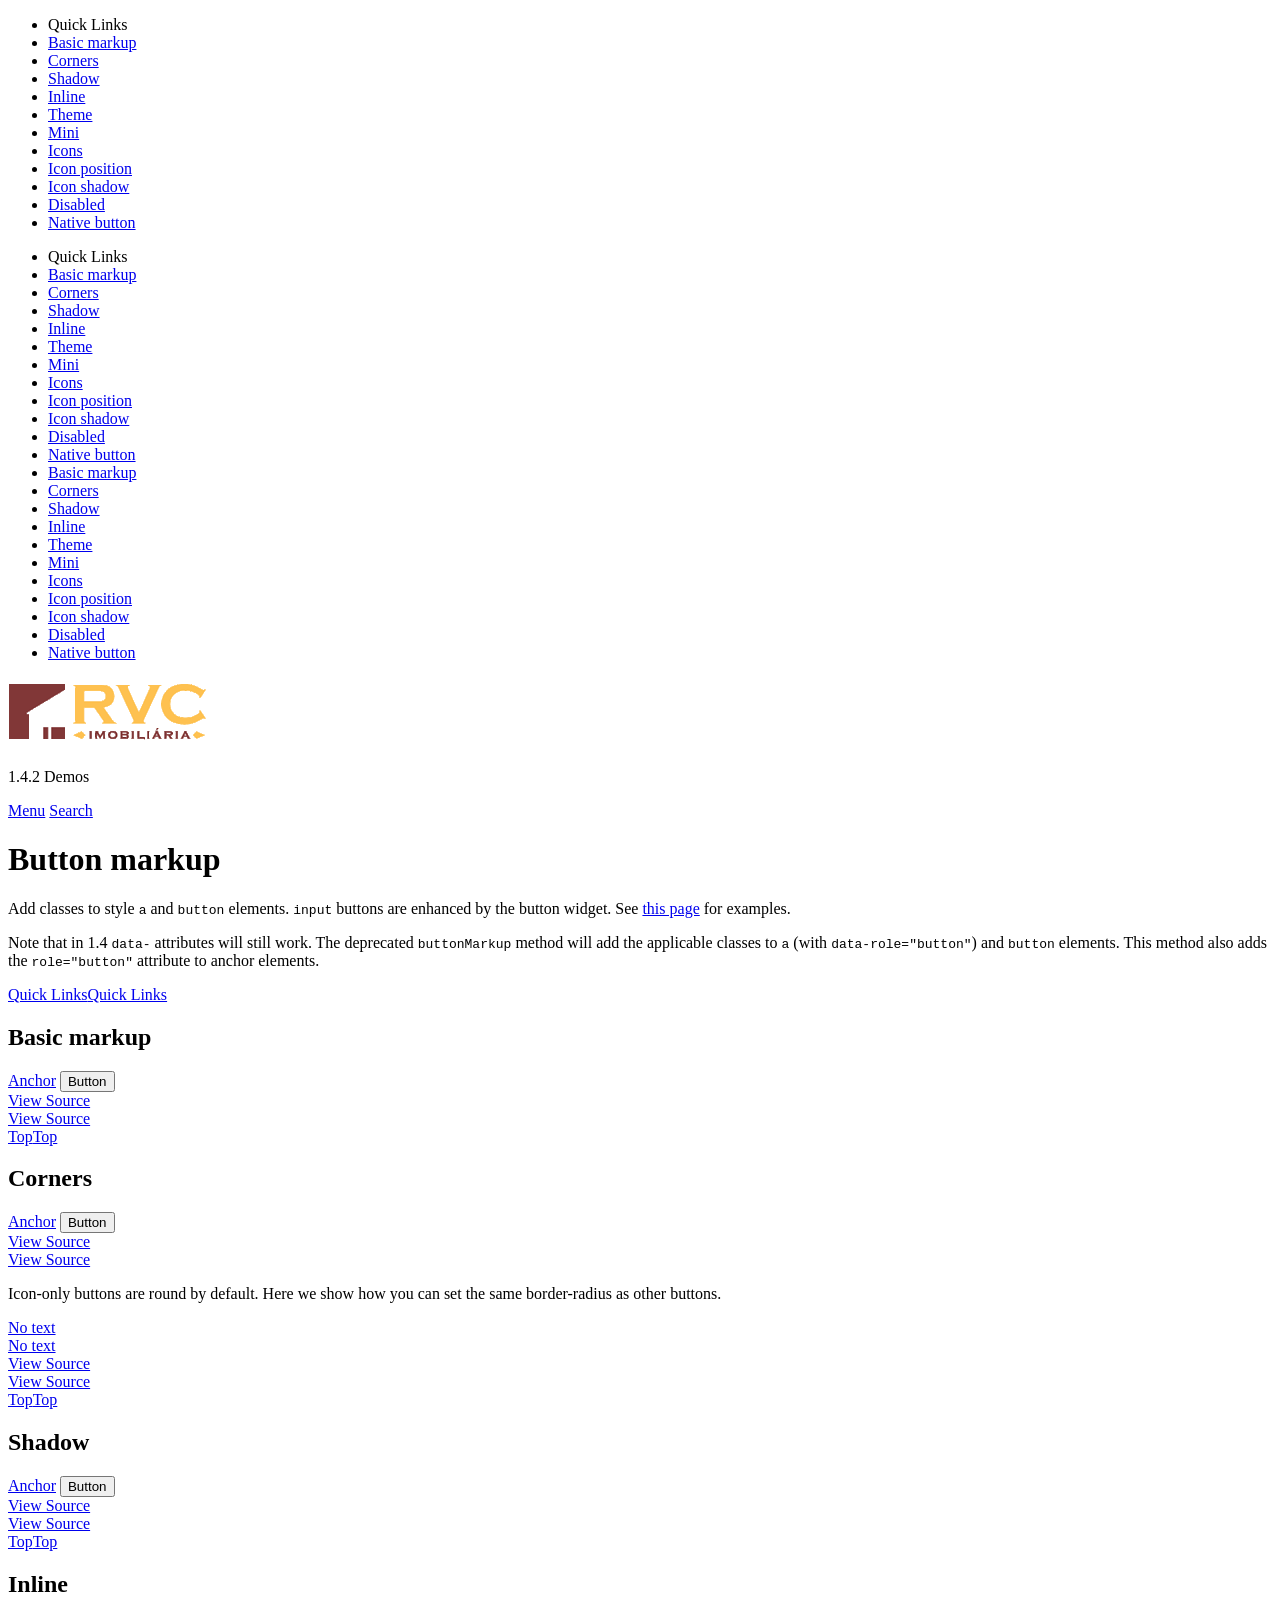
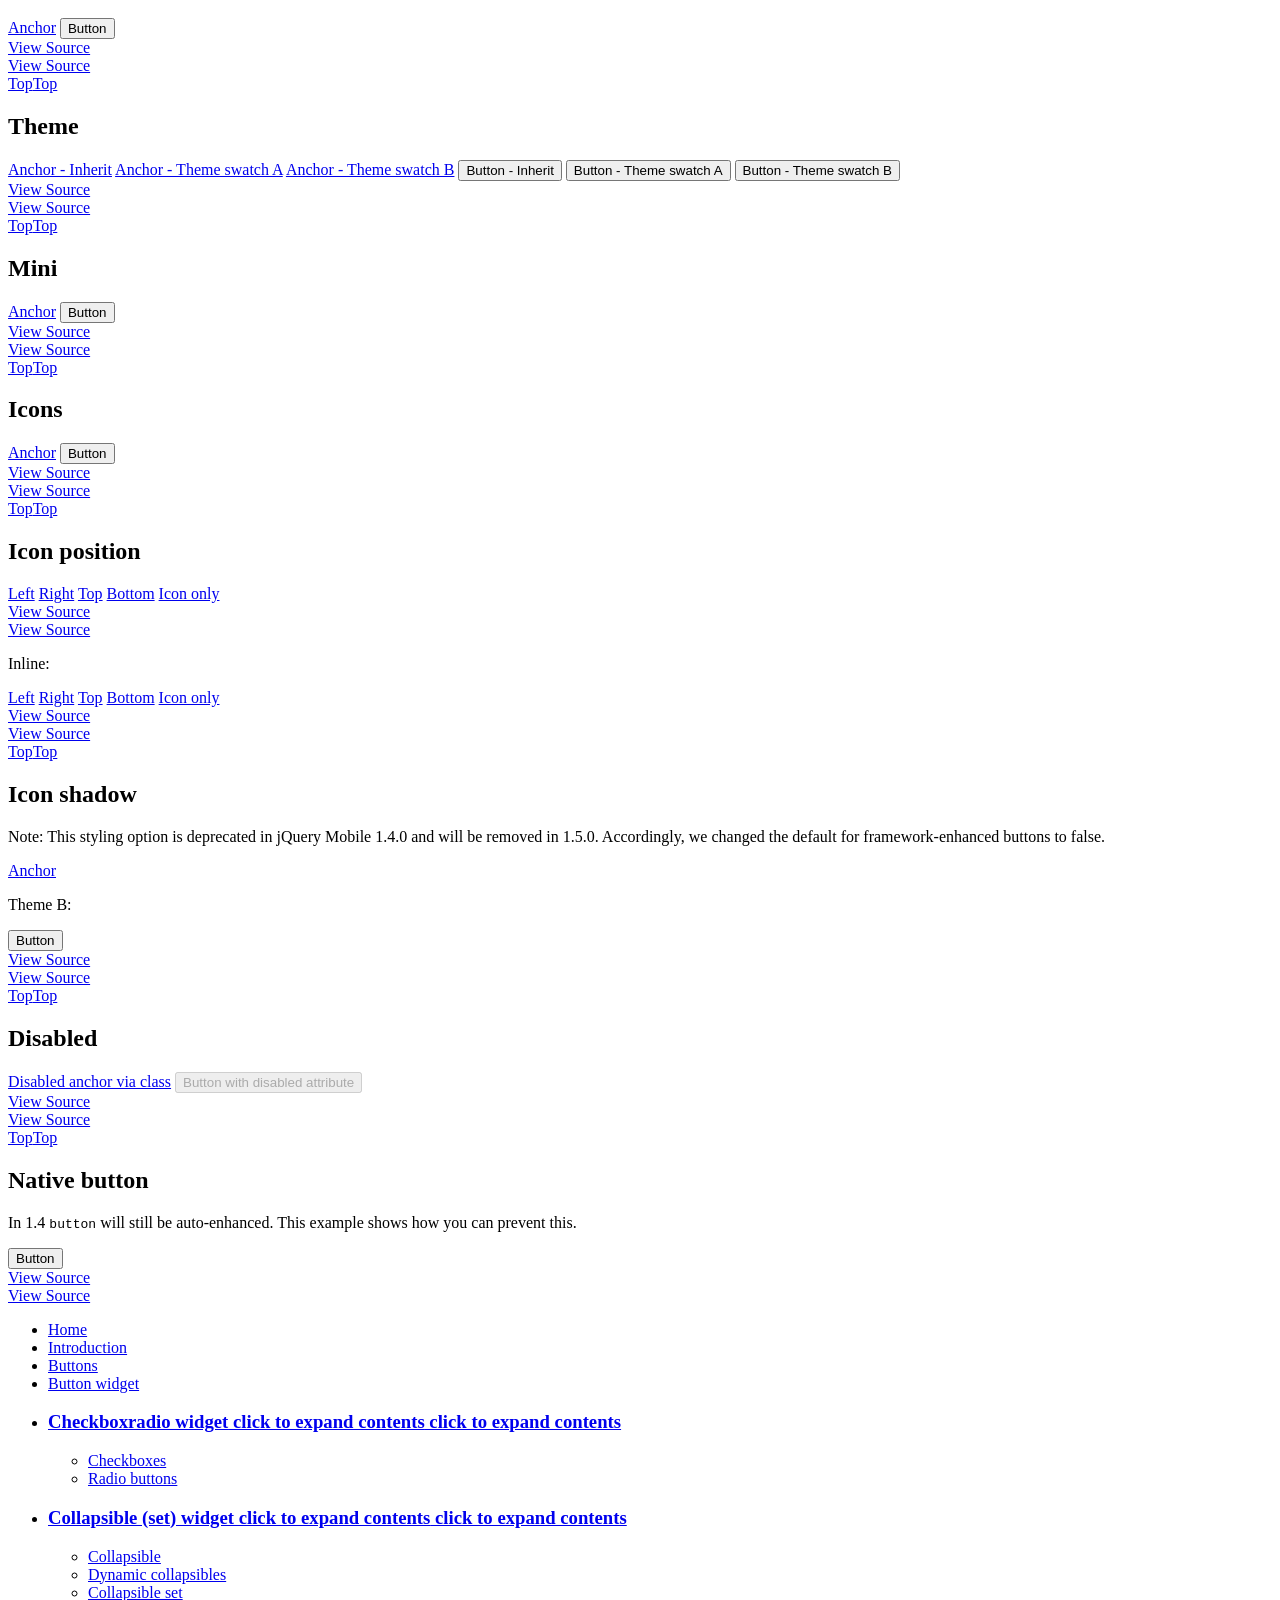
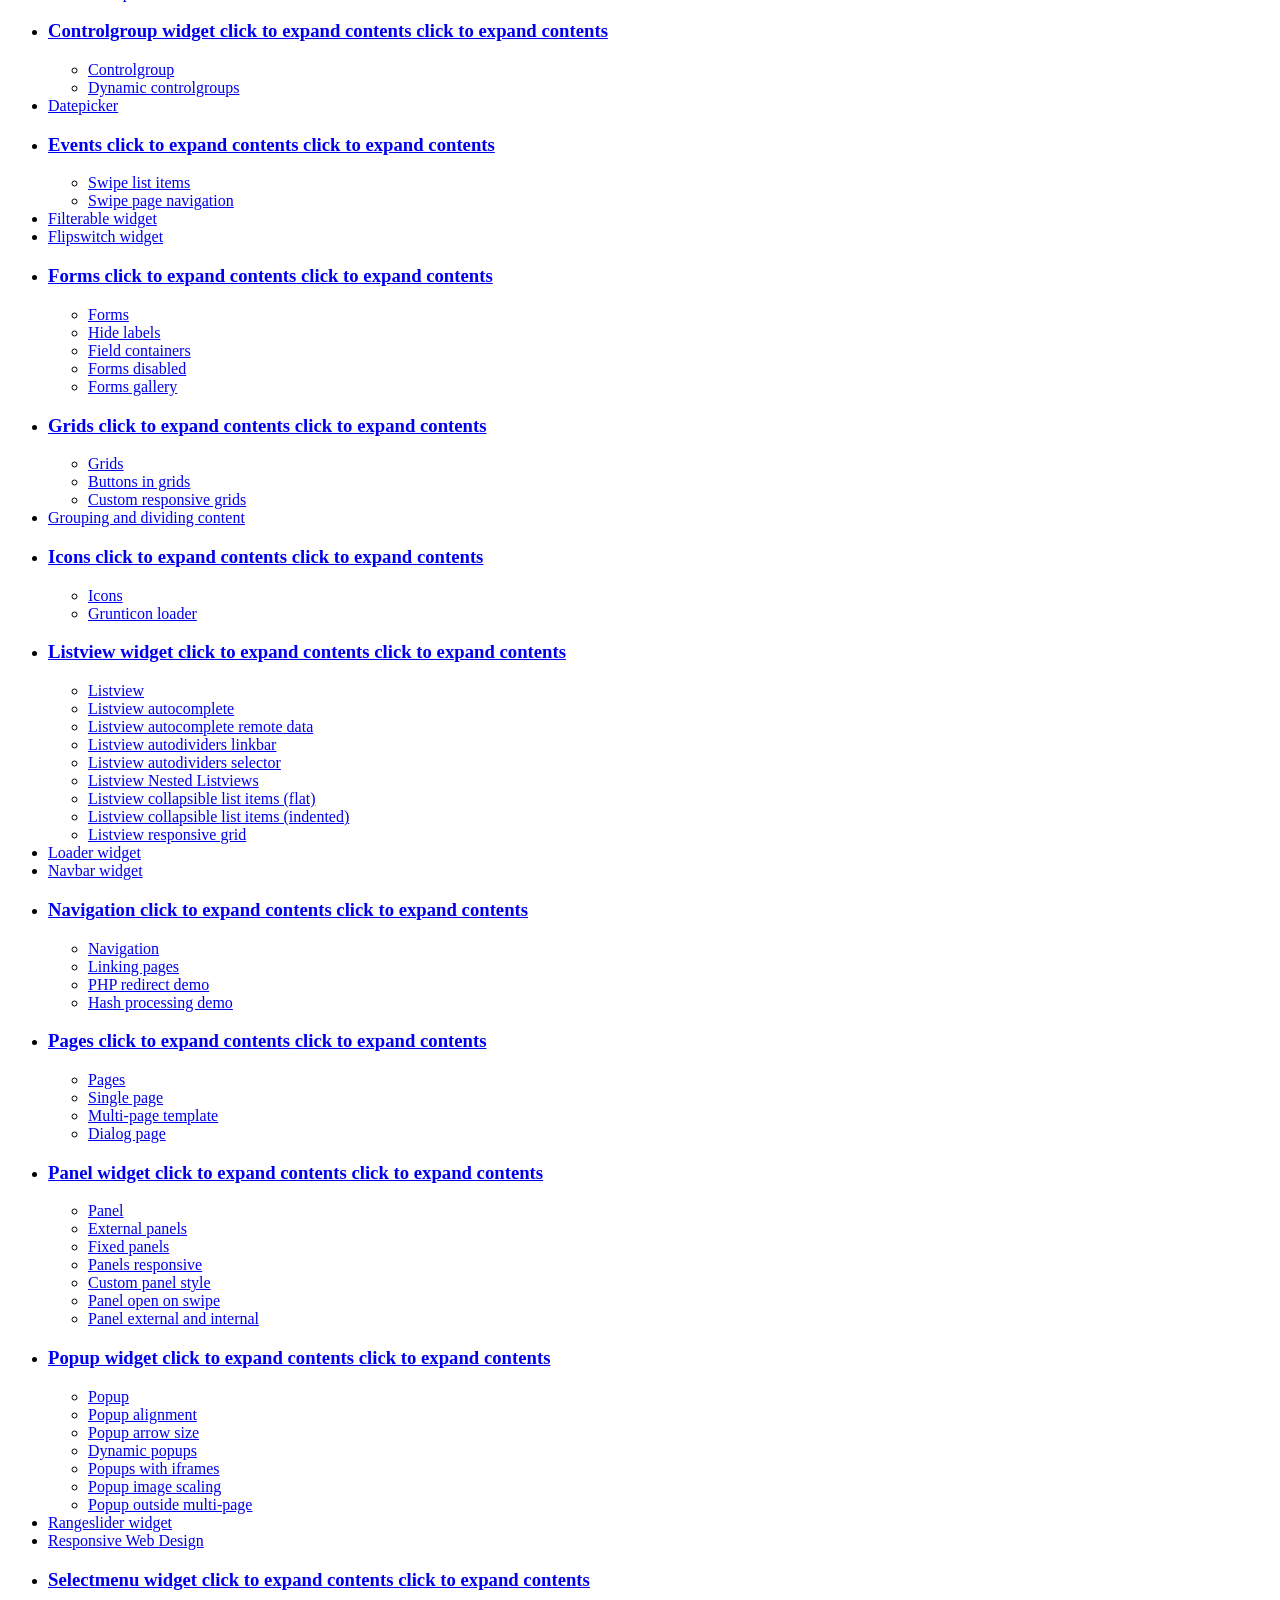
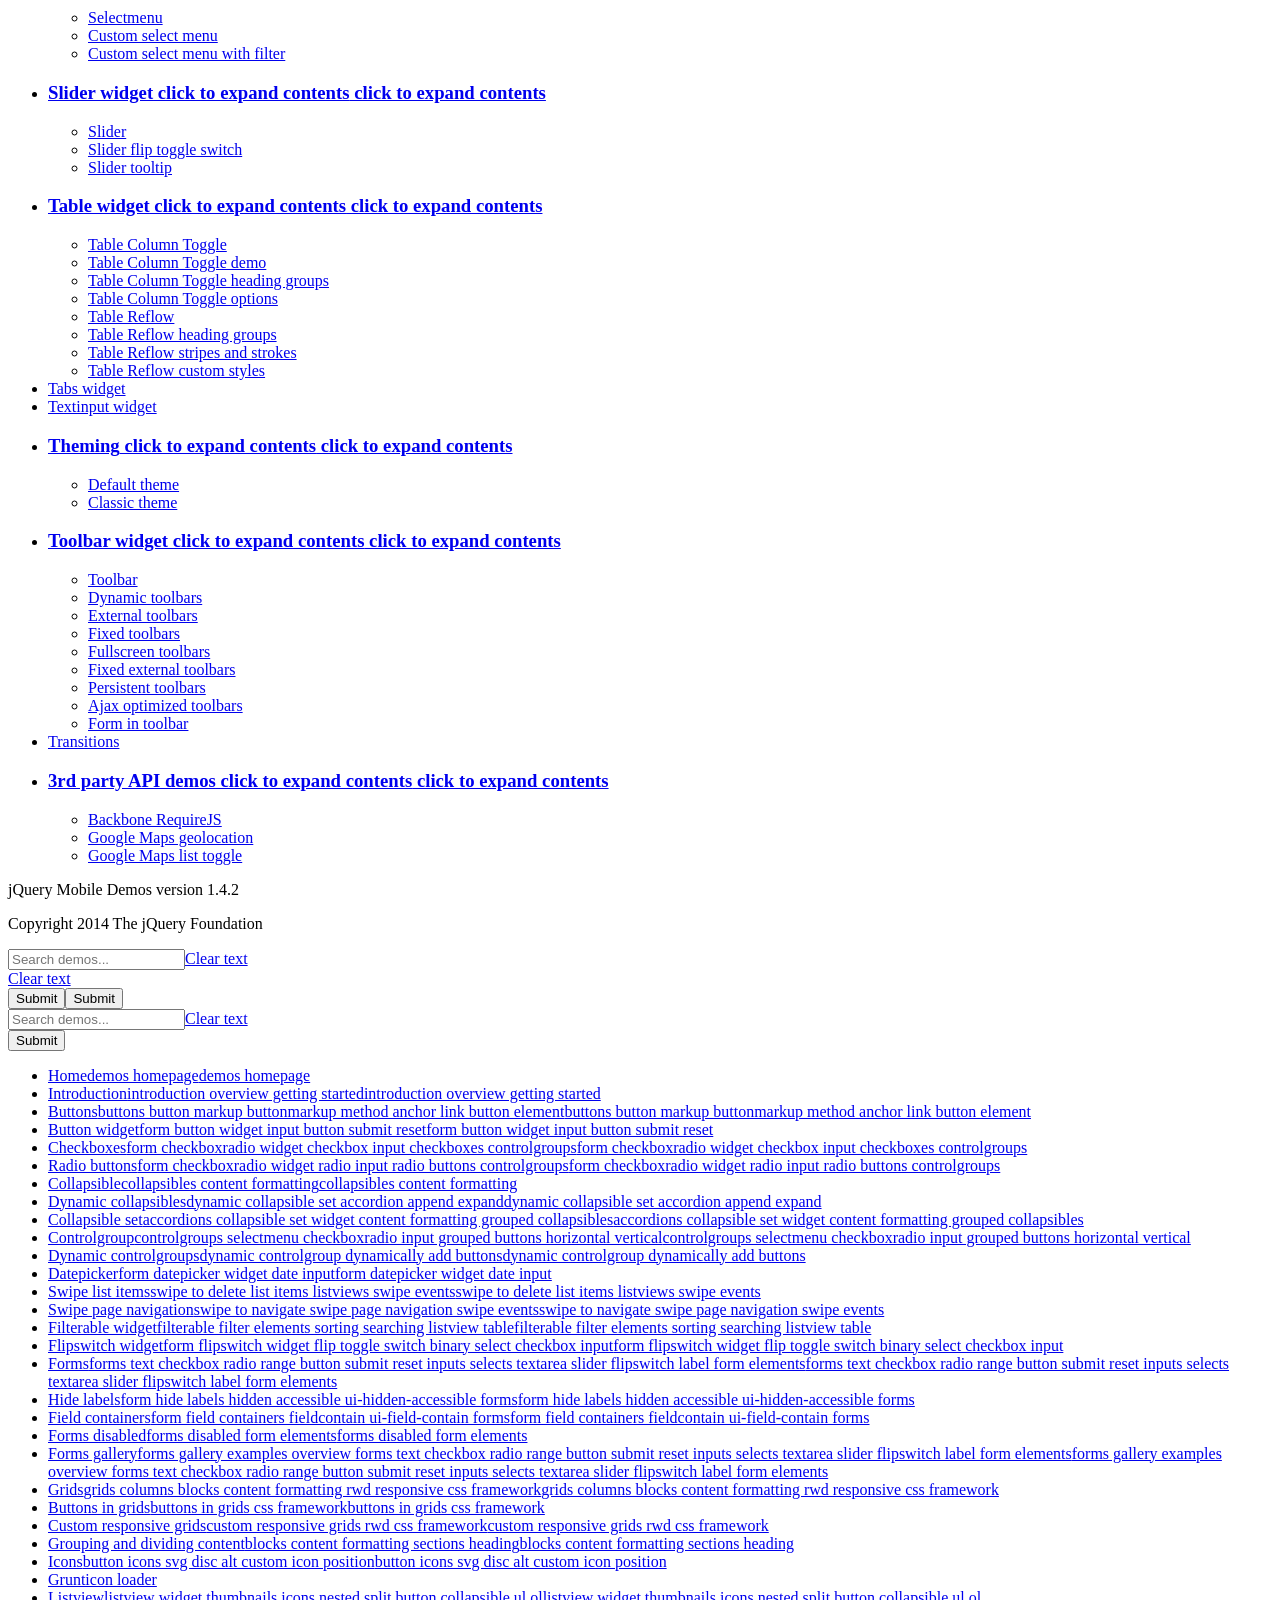
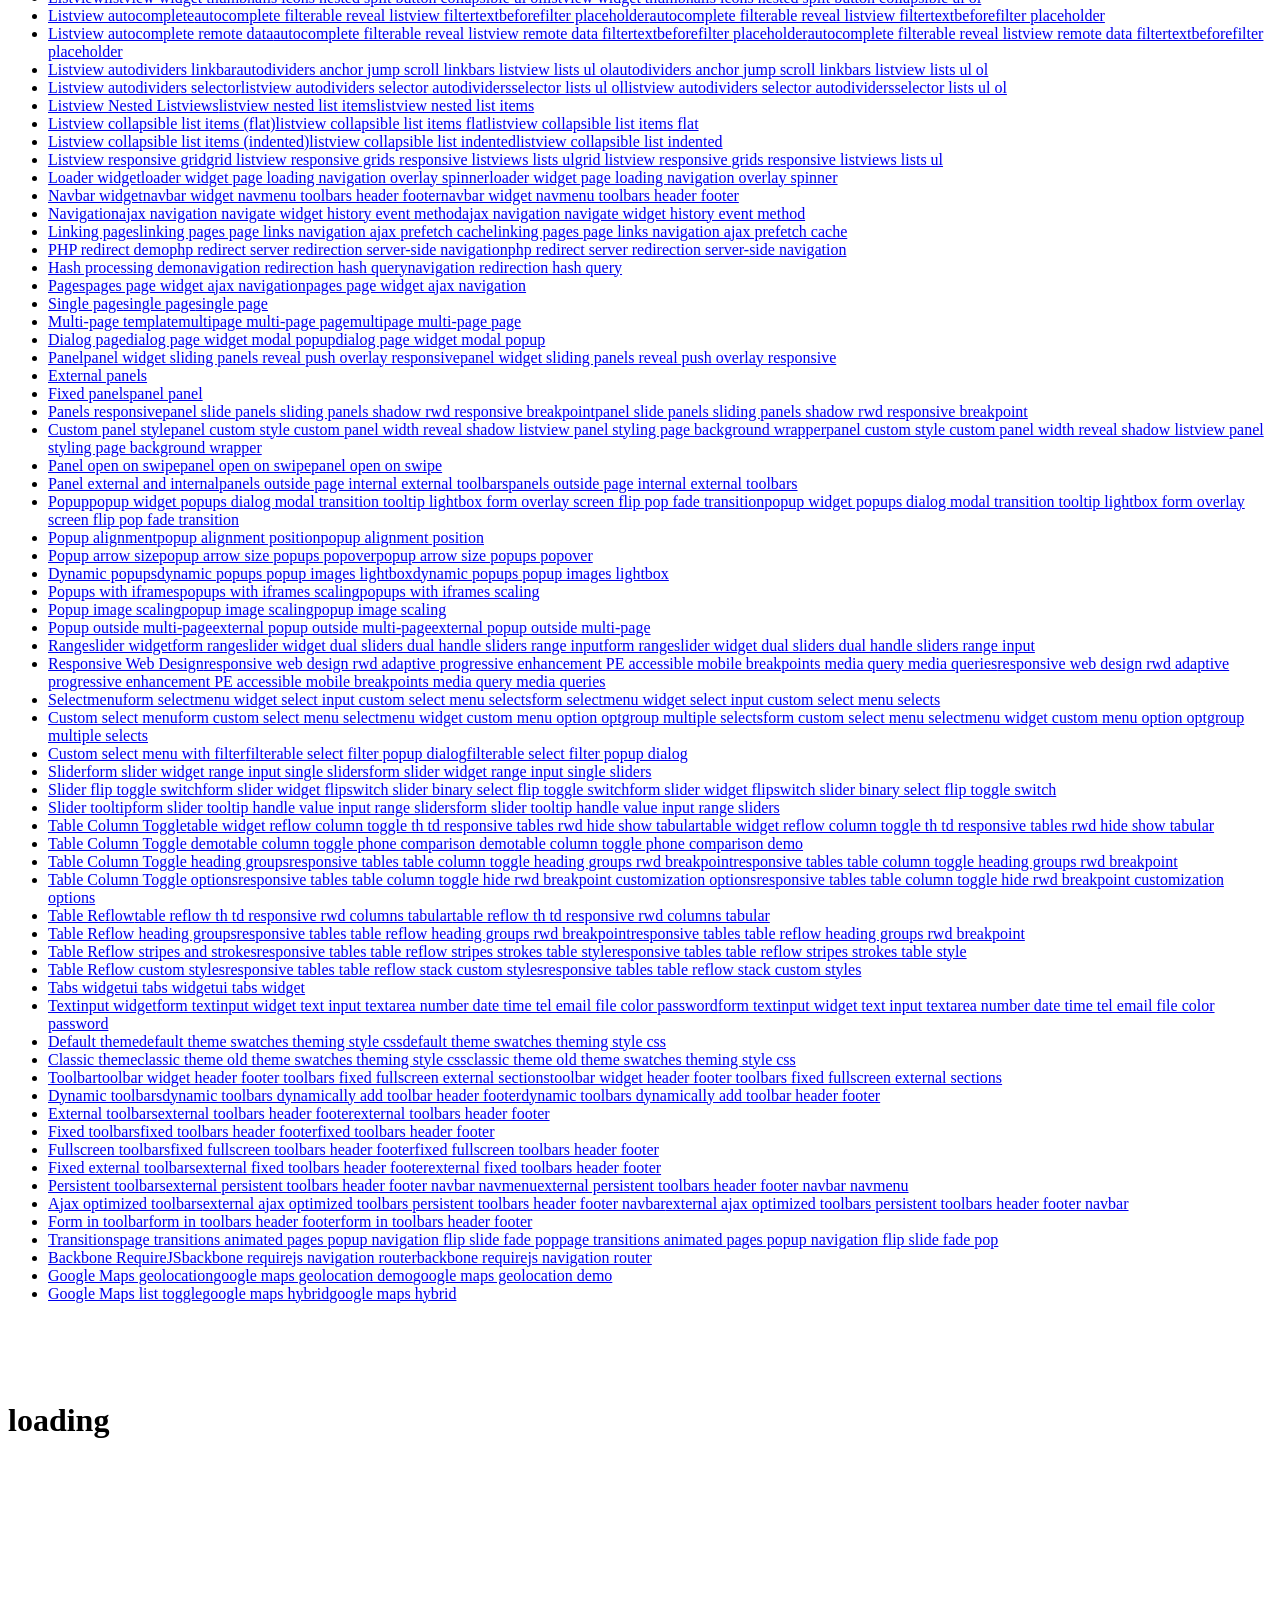
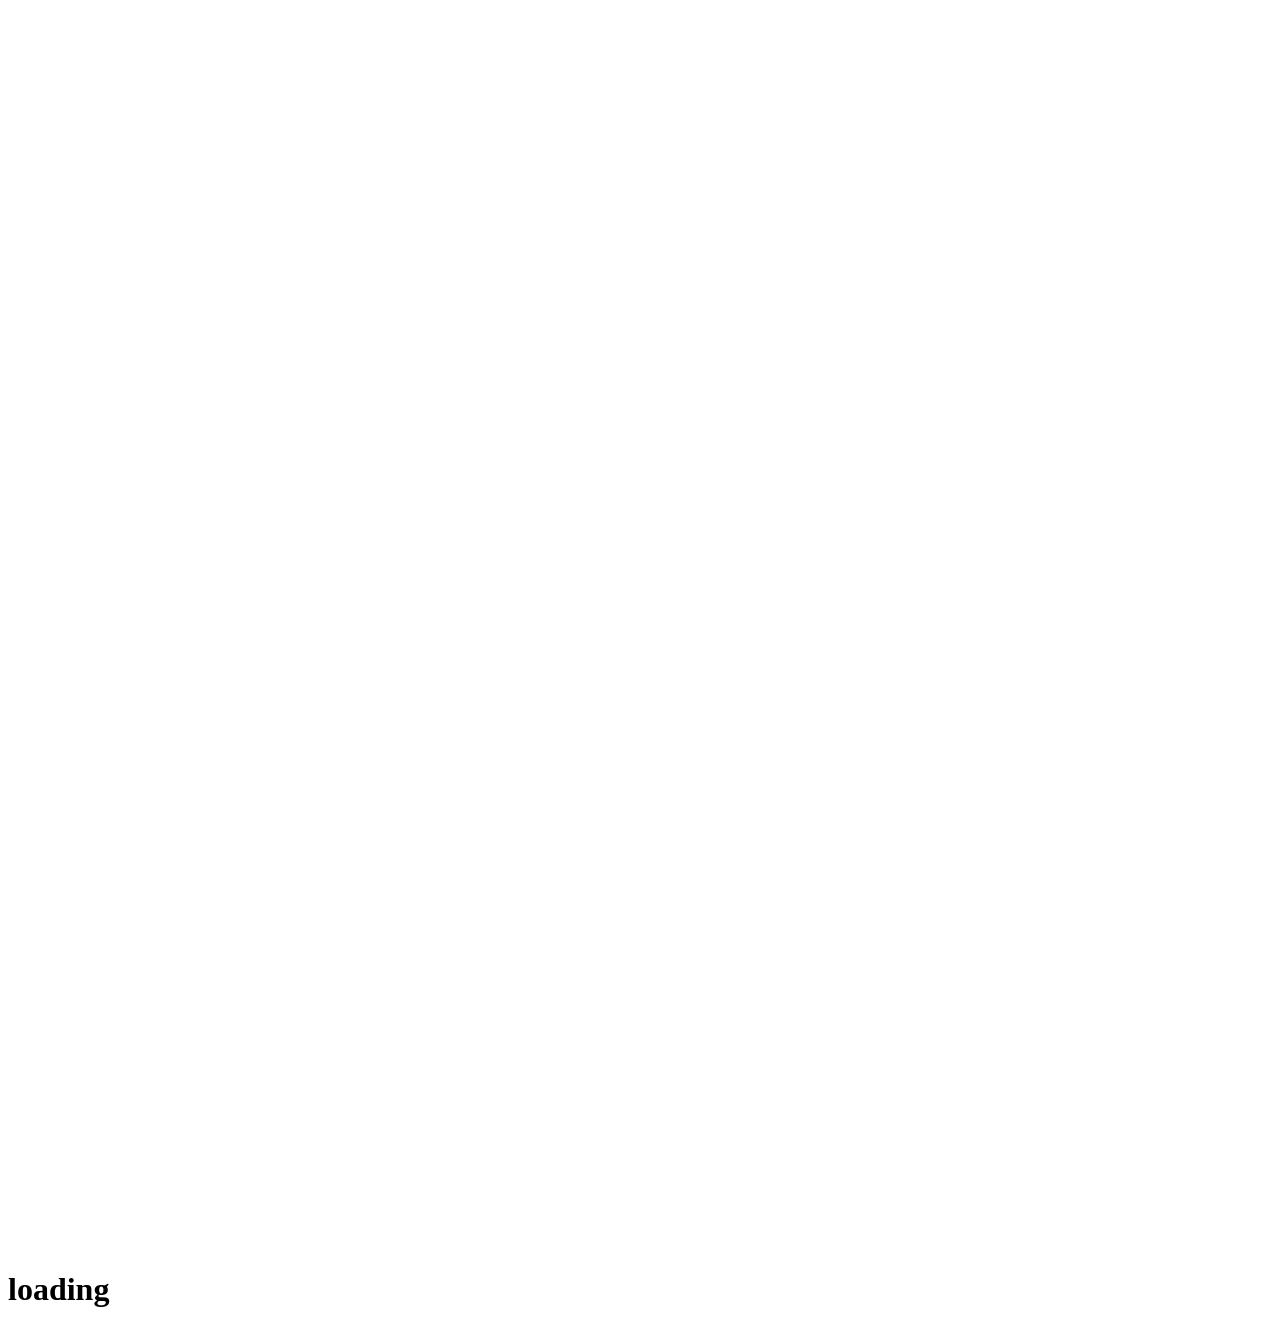
<file: m/demo.html>
<!DOCTYPE html>
<!-- saved from url=(0050)demo.html/ -->
<html class="ui-mobile"><head><meta http-equiv="Content-Type" content="text/html; charset=UTF-8"><!--<base href="demo.html/">--><base href=".">
	<meta charset="utf-8">
	<meta name="viewport" content="width=device-width, initial-scale=1,maximum-scale=1, user-scalable=no">
	<title>Button markup - jQuery Mobile Demos</title>
	<link rel="shortcut icon" href="http://demos.jquerymobile.com/1.4.2/favicon.ico">
    <link rel="stylesheet" href="http://fonts.googleapis.com/css?family=Open+Sans:300,400,700">
	<link rel="stylesheet" href="http://demos.jquerymobile.com/1.4.2/css/themes/default/jquery.mobile-1.4.2.min.css">
	<link rel="stylesheet" href="http://demos.jquerymobile.com/1.4.2/_assets/css/jqm-demos.css">
	<script src="./Button markup - jQuery Mobile Demos_files/jquery.js"></script>
	<script src="./Button markup - jQuery Mobile Demos_files/index.js"></script>
	<script src="./Button markup - jQuery Mobile Demos_files/jquery.mobile-1.4.2.min.js"></script>
	<style>
		#custom-border-radius .ui-btn-icon-notext.ui-corner-all {
			-webkit-border-radius: .3125em;
			border-radius: .3125em;
		}
	</style>
</head>
<body class="ui-mobile-viewport ui-overlay-a" id="ui-page-top" style="">
<div data-role="page" class="jqm-demos ui-page ui-page-theme-a ui-page-footer-fixed ui-page-active" data-quicklinks="true" data-url="/1.4.2/button-markup/" tabindex="0" style="padding-bottom: 62px; min-height: 500px;"><div data-role="panel" class="jqm-nav-panel jqm-quicklink-panel ui-panel ui-panel-position-right ui-panel-display-overlay ui-panel-closed ui-body-a ui-panel-animate" data-position="right" data-display="overlay" data-theme="a"><div class="ui-panel-inner"><ul data-role="listview" data-inset="false" data-theme="a" data-divider-theme="a" data-icon="false" class="jqm-list ui-listview ui-group-theme-a"><li data-role="list-divider" role="heading" class="ui-li-divider ui-bar-a ui-first-child">Quick Links</li><li><a href="demo.html/#Basicmarkup" class="ui-btn">Basic markup</a></li><li><a href="demo.html/#Corners" class="ui-btn">Corners</a></li><li><a href="demo.html/#Shadow" class="ui-btn">Shadow</a></li><li><a href="demo.html/#Inline" class="ui-btn">Inline</a></li><li><a href="demo.html/#Theme" class="ui-btn">Theme</a></li><li><a href="demo.html/#Mini" class="ui-btn">Mini</a></li><li><a href="demo.html/#Icons" class="ui-btn">Icons</a></li><li><a href="demo.html/#Iconposition" class="ui-btn">Icon position</a></li><li><a href="demo.html/#Iconshadow" class="ui-btn">Icon shadow</a></li><li><a href="demo.html/#Disabled" class="ui-btn">Disabled</a></li><li class="ui-last-child"><a href="demo.html/#Nativebutton" class="ui-btn">Native button</a></li></ul></div></div>

	<div data-role="header" class="jqm-header ui-header ui-bar-inherit" role="banner">
		<h2 class="ui-title" role="heading" aria-level="1"><a href="http://demos.jquerymobile.com/1.4.2/" title="jQuery Mobile Demos home" class="ui-link"><img src="images/logo.gif" alt="jQuery Mobile"></a></h2>
		<p><span class="jqm-version">1.4.2</span> Demos</p>
		<a href="demo.html/#" class="jqm-navmenu-link ui-nodisc-icon ui-alt-icon ui-btn-left ui-btn ui-icon-bars ui-btn-icon-notext ui-corner-all" data-role="button" role="button">Menu</a>
		<a href="demo.html/#" class="jqm-search-link ui-nodisc-icon ui-alt-icon ui-btn-right ui-btn ui-icon-search ui-btn-icon-notext ui-corner-all" data-role="button" role="button">Search</a>
	</div><!-- /header -->

	<div role="main" class="ui-content jqm-content">

		<h1>Button markup</h1>

		<p>Add classes to style <code>a</code> and <code>button</code> elements. <code>input</code> buttons are enhanced by the button widget. See <a href="http://demos.jquerymobile.com/1.4.2/button/" data-ajax="false" class="ui-link">this page</a> for examples.</p>

		<p>Note that in 1.4 <code>data-</code> attributes will still work. The deprecated <code>buttonMarkup</code> method will add the applicable classes to <code>a</code> (with <code>data-role="button"</code>) and <code>button</code> elements. This method also adds the <code>role="button"</code> attribute to anchor elements.</p>

		<a href="demo.html/#" data-ajax="false" class="jqm-deeplink jqm-open-quicklink-panel ui-icon-carat-l ui-alt-icon">Quick Links</a><h2 id="Basicmarkup">Basic markup</h2>

		<div data-demo-html="true">
			<a href="demo.html/#" class="ui-btn">Anchor</a>
			<button class="ui-btn">Button</button>
		</div><div><a class="jqm-view-source-link ui-btn ui-corner-all ui-btn-inline ui-mini" href="demo.html/#popupDemo" data-rel="popup" aria-haspopup="true" aria-owns="popupDemo" aria-expanded="false">View Source</a></div><!--/demo-html -->

		<a href="demo.html/#ui-page-top" class="jqm-deeplink ui-icon-carat-u ui-alt-icon">Top</a><h2 id="Corners">Corners</h2>

		<div data-demo-html="true">
			<a href="demo.html/#" class="ui-btn ui-corner-all">Anchor</a>
			<button class="ui-btn ui-corner-all">Button</button>
		</div><div><a class="jqm-view-source-link ui-btn ui-corner-all ui-btn-inline ui-mini" href="demo.html/#popupDemo" data-rel="popup" aria-haspopup="true" aria-owns="popupDemo" aria-expanded="false">View Source</a></div><!--/demo-html -->

		<p>Icon-only buttons are round by default. Here we show how you can set the same border-radius as other buttons.</p>

		<div data-demo-html="true" data-demo-css="true">
			<a href="demo.html/#" class="ui-btn ui-icon-delete ui-btn-icon-notext ui-corner-all">No text</a>
			<div id="custom-border-radius">
				<a href="demo.html/#" class="ui-btn ui-icon-delete ui-btn-icon-notext ui-corner-all">No text</a>
			</div>
		</div><div><a class="jqm-view-source-link ui-btn ui-corner-all ui-btn-inline ui-mini" href="demo.html/#popupDemo" data-rel="popup" aria-haspopup="true" aria-owns="popupDemo" aria-expanded="false">View Source</a></div><!--/demo-html -->

		<a href="demo.html/#ui-page-top" class="jqm-deeplink ui-icon-carat-u ui-alt-icon">Top</a><h2 id="Shadow">Shadow</h2>

		<div data-demo-html="true">
			<a href="demo.html/#" class="ui-btn ui-shadow">Anchor</a>
			<button class="ui-btn ui-shadow">Button</button>
		</div><div><a class="jqm-view-source-link ui-btn ui-corner-all ui-btn-inline ui-mini" href="demo.html/#popupDemo" data-rel="popup" aria-haspopup="true" aria-owns="popupDemo" aria-expanded="false">View Source</a></div><!--/demo-html -->

		<a href="demo.html/#ui-page-top" class="jqm-deeplink ui-icon-carat-u ui-alt-icon">Top</a><h2 id="Inline">Inline</h2>

		<div data-demo-html="true">
			<a href="demo.html/#" class="ui-btn ui-btn-inline">Anchor</a>
			<button class="ui-btn ui-btn-inline">Button</button>
		</div><div><a class="jqm-view-source-link ui-btn ui-corner-all ui-btn-inline ui-mini" href="demo.html/#popupDemo" data-rel="popup" aria-haspopup="true" aria-owns="popupDemo" aria-expanded="false">View Source</a></div><!--/demo-html -->

		<a href="demo.html/#ui-page-top" class="jqm-deeplink ui-icon-carat-u ui-alt-icon">Top</a><h2 id="Theme">Theme</h2>

		<div data-demo-html="true">
			<a href="demo.html/#" class="ui-btn">Anchor - Inherit</a>
			<a href="demo.html/#" class="ui-btn ui-btn-a">Anchor - Theme swatch A</a>
			<a href="demo.html/#" class="ui-btn ui-btn-b">Anchor - Theme swatch B</a>
			<button class="ui-btn">Button - Inherit</button>
			<button class="ui-btn ui-btn-a">Button - Theme swatch A</button>
			<button class="ui-btn ui-btn-b">Button - Theme swatch B</button>
		</div><div><a class="jqm-view-source-link ui-btn ui-corner-all ui-btn-inline ui-mini" href="demo.html/#popupDemo" data-rel="popup" aria-haspopup="true" aria-owns="popupDemo" aria-expanded="false">View Source</a></div><!--/demo-html -->

		<a href="demo.html/#ui-page-top" class="jqm-deeplink ui-icon-carat-u ui-alt-icon">Top</a><h2 id="Mini">Mini</h2>

		<div data-demo-html="true">
			<a href="demo.html/#" class="ui-btn ui-mini">Anchor</a>
			<button class="ui-btn ui-mini">Button</button>
		</div><div><a class="jqm-view-source-link ui-btn ui-corner-all ui-btn-inline ui-mini" href="demo.html/#popupDemo" data-rel="popup" aria-haspopup="true" aria-owns="popupDemo" aria-expanded="false">View Source</a></div><!--/demo-html -->

		<a href="demo.html/#ui-page-top" class="jqm-deeplink ui-icon-carat-u ui-alt-icon">Top</a><h2 id="Icons">Icons</h2>

		<div data-demo-html="true">
			<a href="demo.html/#" class="ui-btn ui-icon-delete ui-btn-icon-left">Anchor</a>
			<button class="ui-btn ui-icon-delete ui-btn-icon-left">Button</button>
		</div><div><a class="jqm-view-source-link ui-btn ui-corner-all ui-btn-inline ui-mini" href="demo.html/#popupDemo" data-rel="popup" aria-haspopup="true" aria-owns="popupDemo" aria-expanded="false">View Source</a></div><!--/demo-html -->

		<a href="demo.html/#ui-page-top" class="jqm-deeplink ui-icon-carat-u ui-alt-icon">Top</a><h2 id="Iconposition">Icon position</h2>

		<div data-demo-html="true">
			<a href="demo.html/#" class="ui-btn ui-icon-delete ui-btn-icon-left">Left</a>
			<a href="demo.html/#" class="ui-btn ui-icon-delete ui-btn-icon-right">Right</a>
			<a href="demo.html/#" class="ui-btn ui-icon-delete ui-btn-icon-top">Top</a>
			<a href="demo.html/#" class="ui-btn ui-icon-delete ui-btn-icon-bottom">Bottom</a>
			<a href="demo.html/#" class="ui-btn ui-icon-delete ui-btn-icon-notext">Icon only</a>
		</div><div><a class="jqm-view-source-link ui-btn ui-corner-all ui-btn-inline ui-mini" href="demo.html/#popupDemo" data-rel="popup" aria-haspopup="true" aria-owns="popupDemo" aria-expanded="false">View Source</a></div><!--/demo-html -->

		<p>Inline:</p>

		<div data-demo-html="true">
			<a href="demo.html/#" class="ui-btn ui-btn-inline ui-icon-delete ui-btn-icon-left">Left</a>
			<a href="demo.html/#" class="ui-btn ui-btn-inline ui-icon-delete ui-btn-icon-right">Right</a>
			<a href="demo.html/#" class="ui-btn ui-btn-inline ui-icon-delete ui-btn-icon-top">Top</a>
			<a href="demo.html/#" class="ui-btn ui-btn-inline ui-icon-delete ui-btn-icon-bottom">Bottom</a>
			<a href="demo.html/#" class="ui-btn ui-btn-inline ui-icon-delete ui-btn-icon-notext">Icon only</a>
		</div><div><a class="jqm-view-source-link ui-btn ui-corner-all ui-btn-inline ui-mini" href="demo.html/#popupDemo" data-rel="popup" aria-haspopup="true" aria-owns="popupDemo" aria-expanded="false">View Source</a></div><!--/demo-html -->

		<a href="demo.html/#ui-page-top" class="jqm-deeplink ui-icon-carat-u ui-alt-icon">Top</a><h2 id="Iconshadow">Icon shadow</h2>
		<p>Note: This styling option is deprecated in jQuery Mobile 1.4.0 and will be removed in 1.5.0. Accordingly, we changed the default for framework-enhanced buttons to false.</p>

		<div data-demo-html="true">
			<a href="demo.html/#" class="ui-btn ui-icon-delete ui-btn-icon-left ui-shadow-icon">Anchor</a>
			<p>Theme B:</p>
			<button class="ui-btn ui-btn-b ui-icon-delete ui-btn-icon-left ui-shadow-icon">Button</button>
		</div><div><a class="jqm-view-source-link ui-btn ui-corner-all ui-btn-inline ui-mini" href="demo.html/#popupDemo" data-rel="popup" aria-haspopup="true" aria-owns="popupDemo" aria-expanded="false">View Source</a></div><!--/demo-html -->

		<a href="demo.html/#ui-page-top" class="jqm-deeplink ui-icon-carat-u ui-alt-icon">Top</a><h2 id="Disabled">Disabled</h2>

		<div data-demo-html="true">
			<a href="demo.html/#" class="ui-btn ui-state-disabled">Disabled anchor via class</a>
			<button disabled="" class=" ui-btn ui-shadow ui-corner-all">Button with disabled attribute</button>
		</div><div><a class="jqm-view-source-link ui-btn ui-corner-all ui-btn-inline ui-mini" href="demo.html/#popupDemo" data-rel="popup" aria-haspopup="true" aria-owns="popupDemo" aria-expanded="false">View Source</a></div><!--/demo-html -->

		<a href="demo.html/#ui-page-top" class="jqm-deeplink ui-icon-carat-u ui-alt-icon">Top</a><h2 id="Nativebutton">Native button</h2>
		<!-- TODO: Remove this demo in 1.5 -->
		<p>In 1.4 <code>button</code> will still be auto-enhanced. This example shows how you can prevent this.</p>

		<div data-demo-html="true">
			<button data-role="none">Button</button>
		</div><div><a class="jqm-view-source-link ui-btn ui-corner-all ui-btn-inline ui-mini" href="demo.html/#popupDemo" data-rel="popup" aria-haspopup="true" aria-owns="popupDemo" aria-expanded="false">View Source</a></div><!--/demo-html -->

	</div><!-- /content -->
	    <div data-role="panel" class="jqm-navmenu-panel ui-panel ui-panel-position-left ui-panel-display-overlay ui-panel-closed ui-body-a ui-panel-animate" data-position="left" data-display="overlay" data-theme="a">
	    	<div class="ui-panel-inner"><ul class="jqm-list ui-alt-icon ui-nodisc-icon ui-listview">
<li data-filtertext="demos homepage" data-icon="home" class="ui-first-child"><a href="http://demos.jquerymobile.com/1.4.2/" class="ui-btn ui-btn-icon-right ui-icon-home">Home</a></li>
<li data-filtertext="introduction overview getting started"><a href="http://demos.jquerymobile.com/1.4.2/intro/" data-ajax="false" class="ui-btn ui-btn-icon-right ui-icon-carat-r">Introduction</a></li>
<li data-filtertext="buttons button markup buttonmarkup method anchor link button element"><a href="./Button markup - jQuery Mobile Demos_files/Button markup - jQuery Mobile Demos.html" data-ajax="false" class="ui-btn ui-btn-icon-right ui-icon-carat-r">Buttons</a></li>
<li data-filtertext="form button widget input button submit reset"><a href="http://demos.jquerymobile.com/1.4.2/button/" data-ajax="false" class="ui-btn ui-btn-icon-right ui-icon-carat-r">Button widget</a></li>
<li data-role="collapsible" data-collapsed-icon="carat-d" data-expanded-icon="carat-u" data-iconpos="right" data-inset="false" class="ui-collapsible ui-collapsible-themed-content ui-collapsible-collapsed ui-li-static ui-body-inherit"><h3 class="ui-collapsible-heading ui-collapsible-heading-collapsed"><a href="demo.html/#" class="ui-collapsible-heading-toggle ui-btn ui-icon-carat-d ui-btn-icon-right ui-btn-inherit">Checkboxradio widget<span class="ui-collapsible-heading-status"> click to expand contents</span></a></h3><div class="ui-collapsible-content ui-body-inherit ui-collapsible-content-collapsed" aria-hidden="true">
	
	<ul class="ui-listview">
		<li data-filtertext="form checkboxradio widget checkbox input checkboxes controlgroups" class="ui-first-child"><a href="http://demos.jquerymobile.com/1.4.2/checkboxradio-checkbox/" data-ajax="false" class="ui-btn ui-btn-icon-right ui-icon-carat-r">Checkboxes</a></li>
		<li data-filtertext="form checkboxradio widget radio input radio buttons controlgroups" class="ui-last-child"><a href="http://demos.jquerymobile.com/1.4.2/checkboxradio-radio/" data-ajax="false" class="ui-btn ui-btn-icon-right ui-icon-carat-r">Radio buttons</a></li>
	</ul>
</div></li>
<li data-role="collapsible" data-collapsed-icon="carat-d" data-expanded-icon="carat-u" data-iconpos="right" data-inset="false" class="ui-collapsible ui-collapsible-themed-content ui-collapsible-collapsed ui-li-static ui-body-inherit"><h3 class="ui-collapsible-heading ui-collapsible-heading-collapsed"><a href="demo.html/#" class="ui-collapsible-heading-toggle ui-btn ui-icon-carat-d ui-btn-icon-right ui-btn-inherit">Collapsible (set) widget<span class="ui-collapsible-heading-status"> click to expand contents</span></a></h3><div class="ui-collapsible-content ui-body-inherit ui-collapsible-content-collapsed" aria-hidden="true">
	
	<ul class="ui-listview">
		<li data-filtertext="collapsibles content formatting" class="ui-first-child"><a href="http://demos.jquerymobile.com/1.4.2/collapsible/" data-ajax="false" class="ui-btn ui-btn-icon-right ui-icon-carat-r">Collapsible</a></li>
		<li data-filtertext="dynamic collapsible set accordion append expand"><a href="http://demos.jquerymobile.com/1.4.2/collapsible-dynamic/" data-ajax="false" class="ui-btn ui-btn-icon-right ui-icon-carat-r">Dynamic collapsibles</a></li>
		<li data-filtertext="accordions collapsible set widget content formatting grouped collapsibles" class="ui-last-child"><a href="http://demos.jquerymobile.com/1.4.2/collapsibleset/" data-ajax="false" class="ui-btn ui-btn-icon-right ui-icon-carat-r">Collapsible set</a></li>
	</ul>
</div></li>
<li data-role="collapsible" data-collapsed-icon="carat-d" data-expanded-icon="carat-u" data-iconpos="right" data-inset="false" class="ui-collapsible ui-collapsible-themed-content ui-collapsible-collapsed ui-li-static ui-body-inherit"><h3 class="ui-collapsible-heading ui-collapsible-heading-collapsed"><a href="demo.html/#" class="ui-collapsible-heading-toggle ui-btn ui-icon-carat-d ui-btn-icon-right ui-btn-inherit">Controlgroup widget<span class="ui-collapsible-heading-status"> click to expand contents</span></a></h3><div class="ui-collapsible-content ui-body-inherit ui-collapsible-content-collapsed" aria-hidden="true">
	
	<ul class="ui-listview">
		<li data-filtertext="controlgroups selectmenu checkboxradio input grouped buttons horizontal vertical" class="ui-first-child"><a href="http://demos.jquerymobile.com/1.4.2/controlgroup/" data-ajax="false" class="ui-btn ui-btn-icon-right ui-icon-carat-r">Controlgroup</a></li>
		<li data-filtertext="dynamic controlgroup dynamically add buttons" class="ui-last-child"><a href="http://demos.jquerymobile.com/1.4.2/controlgroup-dynamic/" data-ajax="false" class="ui-btn ui-btn-icon-right ui-icon-carat-r">Dynamic controlgroups</a></li>
	</ul>
</div></li>
<li data-filtertext="form datepicker widget date input"><a href="http://demos.jquerymobile.com/1.4.2/datepicker/" data-ajax="false" class="ui-btn ui-btn-icon-right ui-icon-carat-r">Datepicker</a></li>
<li data-role="collapsible" data-collapsed-icon="carat-d" data-expanded-icon="carat-u" data-iconpos="right" data-inset="false" class="ui-collapsible ui-collapsible-themed-content ui-collapsible-collapsed ui-li-static ui-body-inherit"><h3 class="ui-collapsible-heading ui-collapsible-heading-collapsed"><a href="demo.html/#" class="ui-collapsible-heading-toggle ui-btn ui-icon-carat-d ui-btn-icon-right ui-btn-inherit">Events<span class="ui-collapsible-heading-status"> click to expand contents</span></a></h3><div class="ui-collapsible-content ui-body-inherit ui-collapsible-content-collapsed" aria-hidden="true">
	
	<ul class="ui-listview">
		<li data-filtertext="swipe to delete list items listviews swipe events" class="ui-first-child"><a href="http://demos.jquerymobile.com/1.4.2/swipe-list/" data-ajax="false" class="ui-btn ui-btn-icon-right ui-icon-carat-r">Swipe list items</a></li>
		<li data-filtertext="swipe to navigate swipe page navigation swipe events" class="ui-last-child"><a href="http://demos.jquerymobile.com/1.4.2/swipe-page/" data-ajax="false" class="ui-btn ui-btn-icon-right ui-icon-carat-r">Swipe page navigation</a></li>
	</ul>
</div></li>
<li data-filtertext="filterable filter elements sorting searching listview table"><a href="http://demos.jquerymobile.com/1.4.2/filterable/" data-ajax="false" class="ui-btn ui-btn-icon-right ui-icon-carat-r">Filterable widget</a></li>
<li data-filtertext="form flipswitch widget flip toggle switch binary select checkbox input"><a href="http://demos.jquerymobile.com/1.4.2/flipswitch/" data-ajax="false" class="ui-btn ui-btn-icon-right ui-icon-carat-r">Flipswitch widget</a></li>
<li data-role="collapsible" data-collapsed-icon="carat-d" data-expanded-icon="carat-u" data-iconpos="right" data-inset="false" class="ui-collapsible ui-collapsible-themed-content ui-collapsible-collapsed ui-li-static ui-body-inherit"><h3 class="ui-collapsible-heading ui-collapsible-heading-collapsed"><a href="demo.html/#" class="ui-collapsible-heading-toggle ui-btn ui-icon-carat-d ui-btn-icon-right ui-btn-inherit">Forms<span class="ui-collapsible-heading-status"> click to expand contents</span></a></h3><div class="ui-collapsible-content ui-body-inherit ui-collapsible-content-collapsed" aria-hidden="true">
	
	<ul class="ui-listview">
		<li data-filtertext="forms text checkbox radio range button submit reset inputs selects textarea slider flipswitch label form elements" class="ui-first-child"><a href="http://demos.jquerymobile.com/1.4.2/forms/" data-ajax="false" class="ui-btn ui-btn-icon-right ui-icon-carat-r">Forms</a></li>
		<li data-filtertext="form hide labels hidden accessible ui-hidden-accessible forms"><a href="http://demos.jquerymobile.com/1.4.2/forms-label-hidden-accessible/" data-ajax="false" class="ui-btn ui-btn-icon-right ui-icon-carat-r">Hide labels</a></li>
		<li data-filtertext="form field containers fieldcontain ui-field-contain forms"><a href="http://demos.jquerymobile.com/1.4.2/forms-field-contain/" data-ajax="false" class="ui-btn ui-btn-icon-right ui-icon-carat-r">Field containers</a></li>
		<li data-filtertext="forms disabled form elements"><a href="http://demos.jquerymobile.com/1.4.2/forms-disabled/" data-ajax="false" class="ui-btn ui-btn-icon-right ui-icon-carat-r">Forms disabled</a></li>
		<li data-filtertext="forms gallery examples overview forms text checkbox radio range button submit reset inputs selects textarea slider flipswitch label form elements" class="ui-last-child"><a href="http://demos.jquerymobile.com/1.4.2/forms-gallery/" data-ajax="false" class="ui-btn ui-btn-icon-right ui-icon-carat-r">Forms gallery</a></li>
	</ul>
</div></li>
<li data-role="collapsible" data-collapsed-icon="carat-d" data-expanded-icon="carat-u" data-iconpos="right" data-inset="false" class="ui-collapsible ui-collapsible-themed-content ui-collapsible-collapsed ui-li-static ui-body-inherit"><h3 class="ui-collapsible-heading ui-collapsible-heading-collapsed"><a href="demo.html/#" class="ui-collapsible-heading-toggle ui-btn ui-icon-carat-d ui-btn-icon-right ui-btn-inherit">Grids<span class="ui-collapsible-heading-status"> click to expand contents</span></a></h3><div class="ui-collapsible-content ui-body-inherit ui-collapsible-content-collapsed" aria-hidden="true">
	
	<ul class="ui-listview">
		<li data-filtertext="grids columns blocks content formatting rwd responsive css framework" class="ui-first-child"><a href="http://demos.jquerymobile.com/1.4.2/grids/" data-ajax="false" class="ui-btn ui-btn-icon-right ui-icon-carat-r">Grids</a></li>
		<li data-filtertext="buttons in grids css framework"><a href="http://demos.jquerymobile.com/1.4.2/grids-buttons/" data-ajax="false" class="ui-btn ui-btn-icon-right ui-icon-carat-r">Buttons in grids</a></li>
		<li data-filtertext="custom responsive grids rwd css framework" class="ui-last-child"><a href="http://demos.jquerymobile.com/1.4.2/grids-custom-responsive/" data-ajax="false" class="ui-btn ui-btn-icon-right ui-icon-carat-r">Custom responsive grids</a></li>
	</ul>
</div></li>
<li data-filtertext="blocks content formatting sections heading"><a href="http://demos.jquerymobile.com/1.4.2/body-bar-classes/" data-ajax="false" class="ui-btn ui-btn-icon-right ui-icon-carat-r">Grouping and dividing content</a></li>
<li data-role="collapsible" data-collapsed-icon="carat-d" data-expanded-icon="carat-u" data-iconpos="right" data-inset="false" class="ui-collapsible ui-collapsible-themed-content ui-collapsible-collapsed ui-li-static ui-body-inherit"><h3 class="ui-collapsible-heading ui-collapsible-heading-collapsed"><a href="demo.html/#" class="ui-collapsible-heading-toggle ui-btn ui-icon-carat-d ui-btn-icon-right ui-btn-inherit">Icons<span class="ui-collapsible-heading-status"> click to expand contents</span></a></h3><div class="ui-collapsible-content ui-body-inherit ui-collapsible-content-collapsed" aria-hidden="true">
	
	<ul class="ui-listview">
		<li data-filtertext="button icons svg disc alt custom icon position" class="ui-first-child"><a href="http://demos.jquerymobile.com/1.4.2/icons/" data-ajax="false" class="ui-btn ui-btn-icon-right ui-icon-carat-r">Icons</a></li>
		<li data-filtertext="" class="ui-last-child"><a href="http://demos.jquerymobile.com/1.4.2/icons-grunticon/" data-ajax="false" class="ui-btn ui-btn-icon-right ui-icon-carat-r">Grunticon loader</a></li>
	</ul>
</div></li>
<li data-role="collapsible" data-collapsed-icon="carat-d" data-expanded-icon="carat-u" data-iconpos="right" data-inset="false" class="ui-collapsible ui-collapsible-themed-content ui-collapsible-collapsed ui-li-static ui-body-inherit"><h3 class="ui-collapsible-heading ui-collapsible-heading-collapsed"><a href="demo.html/#" class="ui-collapsible-heading-toggle ui-btn ui-icon-carat-d ui-btn-icon-right ui-btn-inherit">Listview widget<span class="ui-collapsible-heading-status"> click to expand contents</span></a></h3><div class="ui-collapsible-content ui-body-inherit ui-collapsible-content-collapsed" aria-hidden="true">
	
	<ul class="ui-listview">
		<li data-filtertext="listview widget thumbnails icons nested split button collapsible ul ol" class="ui-first-child"><a href="http://demos.jquerymobile.com/1.4.2/listview/" data-ajax="false" class="ui-btn ui-btn-icon-right ui-icon-carat-r">Listview</a></li>
		<li data-filtertext="autocomplete filterable reveal listview filtertextbeforefilter placeholder"><a href="http://demos.jquerymobile.com/1.4.2/listview-autocomplete/" data-ajax="false" class="ui-btn ui-btn-icon-right ui-icon-carat-r">Listview autocomplete</a></li>
		<li data-filtertext="autocomplete filterable reveal listview remote data filtertextbeforefilter placeholder"><a href="http://demos.jquerymobile.com/1.4.2/listview-autocomplete-remote/" data-ajax="false" class="ui-btn ui-btn-icon-right ui-icon-carat-r">Listview autocomplete remote data</a></li>
		<li data-filtertext="autodividers anchor jump scroll linkbars listview lists ul ol"><a href="http://demos.jquerymobile.com/1.4.2/listview-autodividers-linkbar/" data-ajax="false" class="ui-btn ui-btn-icon-right ui-icon-carat-r">Listview autodividers linkbar</a></li>
		<li data-filtertext="listview autodividers selector autodividersselector lists ul ol"><a href="http://demos.jquerymobile.com/1.4.2/listview-autodividers-selector/" data-ajax="false" class="ui-btn ui-btn-icon-right ui-icon-carat-r">Listview autodividers selector</a></li>
		<li data-filtertext="listview nested list items"><a href="http://demos.jquerymobile.com/1.4.2/listview-nested-lists/" data-ajax="false" class="ui-btn ui-btn-icon-right ui-icon-carat-r">Listview Nested Listviews</a></li>
		<li data-filtertext="listview collapsible list items flat"><a href="http://demos.jquerymobile.com/1.4.2/listview-collapsible-item-flat/" data-ajax="false" class="ui-btn ui-btn-icon-right ui-icon-carat-r">Listview collapsible list items (flat)</a></li>
		<li data-filtertext="listview collapsible list indented"><a href="http://demos.jquerymobile.com/1.4.2/listview-collapsible-item-indented/" data-ajax="false" class="ui-btn ui-btn-icon-right ui-icon-carat-r">Listview collapsible list items (indented)</a></li>
		<li data-filtertext="grid listview responsive grids responsive listviews lists ul" class="ui-last-child"><a href="http://demos.jquerymobile.com/1.4.2/listview-grid/" data-ajax="false" class="ui-btn ui-btn-icon-right ui-icon-carat-r">Listview responsive grid</a></li>
	</ul>
</div></li>
<li data-filtertext="loader widget page loading navigation overlay spinner"><a href="http://demos.jquerymobile.com/1.4.2/loader/" data-ajax="false" class="ui-btn ui-btn-icon-right ui-icon-carat-r">Loader widget</a></li>
<li data-filtertext="navbar widget navmenu toolbars header footer"><a href="http://demos.jquerymobile.com/1.4.2/navbar/" data-ajax="false" class="ui-btn ui-btn-icon-right ui-icon-carat-r">Navbar widget</a></li>
<li data-role="collapsible" data-collapsed-icon="carat-d" data-expanded-icon="carat-u" data-iconpos="right" data-inset="false" class="ui-collapsible ui-collapsible-themed-content ui-collapsible-collapsed ui-li-static ui-body-inherit"><h3 class="ui-collapsible-heading ui-collapsible-heading-collapsed"><a href="demo.html/#" class="ui-collapsible-heading-toggle ui-btn ui-icon-carat-d ui-btn-icon-right ui-btn-inherit">Navigation<span class="ui-collapsible-heading-status"> click to expand contents</span></a></h3><div class="ui-collapsible-content ui-body-inherit ui-collapsible-content-collapsed" aria-hidden="true">
	
	<ul class="ui-listview">
		<li data-filtertext="ajax navigation navigate widget history event method" class="ui-first-child"><a href="http://demos.jquerymobile.com/1.4.2/navigation/" data-ajax="false" class="ui-btn ui-btn-icon-right ui-icon-carat-r">Navigation</a></li>
		<li data-filtertext="linking pages page links navigation ajax prefetch cache"><a href="http://demos.jquerymobile.com/1.4.2/navigation-linking-pages/" data-ajax="false" class="ui-btn ui-btn-icon-right ui-icon-carat-r">Linking pages</a></li>
		<li data-filtertext="php redirect server redirection server-side navigation"><a href="http://demos.jquerymobile.com/1.4.2/navigation-php-redirect/" data-ajax="false" class="ui-btn ui-btn-icon-right ui-icon-carat-r">PHP redirect demo</a></li>
		<li data-filtertext="navigation redirection hash query" class="ui-last-child"><a href="http://demos.jquerymobile.com/1.4.2/navigation-hash-processing/" data-ajax="false" class="ui-btn ui-btn-icon-right ui-icon-carat-r">Hash processing demo</a></li>
	</ul>
</div></li>
<li data-role="collapsible" data-collapsed-icon="carat-d" data-expanded-icon="carat-u" data-iconpos="right" data-inset="false" class="ui-collapsible ui-collapsible-themed-content ui-collapsible-collapsed ui-li-static ui-body-inherit"><h3 class="ui-collapsible-heading ui-collapsible-heading-collapsed"><a href="demo.html/#" class="ui-collapsible-heading-toggle ui-btn ui-icon-carat-d ui-btn-icon-right ui-btn-inherit">Pages<span class="ui-collapsible-heading-status"> click to expand contents</span></a></h3><div class="ui-collapsible-content ui-body-inherit ui-collapsible-content-collapsed" aria-hidden="true">
	
	<ul class="ui-listview">
		<li data-filtertext="pages page widget ajax navigation" class="ui-first-child"><a href="http://demos.jquerymobile.com/1.4.2/pages/" data-ajax="false" class="ui-btn ui-btn-icon-right ui-icon-carat-r">Pages</a></li>
		<li data-filtertext="single page"><a href="http://demos.jquerymobile.com/1.4.2/pages-single-page/" data-ajax="false" class="ui-btn ui-btn-icon-right ui-icon-carat-r">Single page</a></li>
		<li data-filtertext="multipage multi-page page"><a href="http://demos.jquerymobile.com/1.4.2/pages-multi-page/" data-ajax="false" class="ui-btn ui-btn-icon-right ui-icon-carat-r">Multi-page template</a></li>
		<li data-filtertext="dialog page widget modal popup" class="ui-last-child"><a href="http://demos.jquerymobile.com/1.4.2/pages-dialog/" data-ajax="false" class="ui-btn ui-btn-icon-right ui-icon-carat-r">Dialog page</a></li>
	</ul>
</div></li>
<li data-role="collapsible" data-collapsed-icon="carat-d" data-expanded-icon="carat-u" data-iconpos="right" data-inset="false" class="ui-collapsible ui-collapsible-themed-content ui-collapsible-collapsed ui-li-static ui-body-inherit"><h3 class="ui-collapsible-heading ui-collapsible-heading-collapsed"><a href="demo.html/#" class="ui-collapsible-heading-toggle ui-btn ui-icon-carat-d ui-btn-icon-right ui-btn-inherit">Panel widget<span class="ui-collapsible-heading-status"> click to expand contents</span></a></h3><div class="ui-collapsible-content ui-body-inherit ui-collapsible-content-collapsed" aria-hidden="true">
	
	<ul class="ui-listview">
		<li data-filtertext="panel widget sliding panels reveal push overlay responsive" class="ui-first-child"><a href="http://demos.jquerymobile.com/1.4.2/panel/" data-ajax="false" class="ui-btn ui-btn-icon-right ui-icon-carat-r">Panel</a></li>
		<li data-filtertext=""><a href="http://demos.jquerymobile.com/1.4.2/panel-external/" data-ajax="false" class="ui-btn ui-btn-icon-right ui-icon-carat-r">External panels</a></li>
		<li data-filtertext="panel "><a href="http://demos.jquerymobile.com/1.4.2/panel-fixed/" data-ajax="false" class="ui-btn ui-btn-icon-right ui-icon-carat-r">Fixed panels</a></li>
		<li data-filtertext="panel slide panels sliding panels shadow rwd responsive breakpoint"><a href="http://demos.jquerymobile.com/1.4.2/panel-responsive/" data-ajax="false" class="ui-btn ui-btn-icon-right ui-icon-carat-r">Panels responsive</a></li>
		<li data-filtertext="panel custom style custom panel width reveal shadow listview panel styling page background wrapper"><a href="http://demos.jquerymobile.com/1.4.2/panel-styling/" data-ajax="false" class="ui-btn ui-btn-icon-right ui-icon-carat-r">Custom panel style</a></li>
		<li data-filtertext="panel open on swipe"><a href="http://demos.jquerymobile.com/1.4.2/panel-swipe-open/" data-ajax="false" class="ui-btn ui-btn-icon-right ui-icon-carat-r">Panel open on swipe</a></li>
		<li data-filtertext="panels outside page internal external toolbars" class="ui-last-child"><a href="http://demos.jquerymobile.com/1.4.2/panel-external-internal/" data-ajax="false" class="ui-btn ui-btn-icon-right ui-icon-carat-r">Panel external and internal</a></li>
	</ul>
</div></li>
<li data-role="collapsible" data-collapsed-icon="carat-d" data-expanded-icon="carat-u" data-iconpos="right" data-inset="false" class="ui-collapsible ui-collapsible-themed-content ui-collapsible-collapsed ui-li-static ui-body-inherit"><h3 class="ui-collapsible-heading ui-collapsible-heading-collapsed"><a href="demo.html/#" class="ui-collapsible-heading-toggle ui-btn ui-icon-carat-d ui-btn-icon-right ui-btn-inherit">Popup widget<span class="ui-collapsible-heading-status"> click to expand contents</span></a></h3><div class="ui-collapsible-content ui-body-inherit ui-collapsible-content-collapsed" aria-hidden="true">
	
	<ul class="ui-listview">
		<li data-filtertext="popup widget popups dialog modal transition tooltip lightbox form overlay screen flip pop fade transition" class="ui-first-child"><a href="http://demos.jquerymobile.com/1.4.2/popup/" data-ajax="false" class="ui-btn ui-btn-icon-right ui-icon-carat-r">Popup</a></li>
		<li data-filtertext="popup alignment position"><a href="http://demos.jquerymobile.com/1.4.2/popup-alignment/" data-ajax="false" class="ui-btn ui-btn-icon-right ui-icon-carat-r">Popup alignment</a></li>
		<li data-filtertext="popup arrow size popups popover"><a href="http://demos.jquerymobile.com/1.4.2/popup-arrow-size/" data-ajax="false" class="ui-btn ui-btn-icon-right ui-icon-carat-r">Popup arrow size</a></li>
		<li data-filtertext="dynamic popups popup images lightbox"><a href="http://demos.jquerymobile.com/1.4.2/popup-dynamic/" data-ajax="false" class="ui-btn ui-btn-icon-right ui-icon-carat-r">Dynamic popups</a></li>
		<li data-filtertext="popups with iframes scaling"><a href="http://demos.jquerymobile.com/1.4.2/popup-iframe/" data-ajax="false" class="ui-btn ui-btn-icon-right ui-icon-carat-r">Popups with iframes</a></li>
		<li data-filtertext="popup image scaling"><a href="http://demos.jquerymobile.com/1.4.2/popup-image-scaling/" data-ajax="false" class="ui-btn ui-btn-icon-right ui-icon-carat-r">Popup image scaling</a></li>
		<li data-filtertext="external popup outside multi-page" class="ui-last-child"><a href="http://demos.jquerymobile.com/1.4.2/popup-outside-multipage" data-ajax="false" class="ui-btn ui-btn-icon-right ui-icon-carat-r">Popup outside multi-page</a></li>
	</ul>
</div></li>
<li data-filtertext="form rangeslider widget dual sliders dual handle sliders range input"><a href="http://demos.jquerymobile.com/1.4.2/rangeslider/" data-ajax="false" class="ui-btn ui-btn-icon-right ui-icon-carat-r">Rangeslider widget</a></li>
<li data-filtertext="responsive web design rwd adaptive progressive enhancement PE accessible mobile breakpoints media query media queries"><a href="http://demos.jquerymobile.com/1.4.2/rwd/" data-ajax="false" class="ui-btn ui-btn-icon-right ui-icon-carat-r">Responsive Web Design</a></li>
<li data-role="collapsible" data-collapsed-icon="carat-d" data-expanded-icon="carat-u" data-iconpos="right" data-inset="false" class="ui-collapsible ui-collapsible-themed-content ui-collapsible-collapsed ui-li-static ui-body-inherit"><h3 class="ui-collapsible-heading ui-collapsible-heading-collapsed"><a href="demo.html/#" class="ui-collapsible-heading-toggle ui-btn ui-icon-carat-d ui-btn-icon-right ui-btn-inherit">Selectmenu widget<span class="ui-collapsible-heading-status"> click to expand contents</span></a></h3><div class="ui-collapsible-content ui-body-inherit ui-collapsible-content-collapsed" aria-hidden="true">
	
	<ul class="ui-listview">
		<li data-filtertext="form selectmenu widget select input custom select menu selects" class="ui-first-child"><a href="http://demos.jquerymobile.com/1.4.2/selectmenu/" data-ajax="false" class="ui-btn ui-btn-icon-right ui-icon-carat-r">Selectmenu</a></li>
		<li data-filtertext="form custom select menu selectmenu widget custom menu option optgroup multiple selects"><a href="http://demos.jquerymobile.com/1.4.2/selectmenu-custom/" data-ajax="false" class="ui-btn ui-btn-icon-right ui-icon-carat-r">Custom select menu</a></li>
		<li data-filtertext="filterable select filter popup dialog" class="ui-last-child"><a href="http://demos.jquerymobile.com/1.4.2/selectmenu-custom-filter/" data-ajax="false" class="ui-btn ui-btn-icon-right ui-icon-carat-r">Custom select menu with filter</a></li>
	</ul>
</div></li>
<li data-role="collapsible" data-collapsed-icon="carat-d" data-expanded-icon="carat-u" data-iconpos="right" data-inset="false" class="ui-collapsible ui-collapsible-themed-content ui-collapsible-collapsed ui-li-static ui-body-inherit"><h3 class="ui-collapsible-heading ui-collapsible-heading-collapsed"><a href="demo.html/#" class="ui-collapsible-heading-toggle ui-btn ui-icon-carat-d ui-btn-icon-right ui-btn-inherit">Slider widget<span class="ui-collapsible-heading-status"> click to expand contents</span></a></h3><div class="ui-collapsible-content ui-body-inherit ui-collapsible-content-collapsed" aria-hidden="true">
	
	<ul class="ui-listview">
		<li data-filtertext="form slider widget range input single sliders" class="ui-first-child"><a href="http://demos.jquerymobile.com/1.4.2/slider/" data-ajax="false" class="ui-btn ui-btn-icon-right ui-icon-carat-r">Slider</a></li>
		<li data-filtertext="form slider widget flipswitch slider binary select flip toggle switch"><a href="http://demos.jquerymobile.com/1.4.2/slider-flipswitch/" data-ajax="false" class="ui-btn ui-btn-icon-right ui-icon-carat-r">Slider flip toggle switch</a></li>
		<li data-filtertext="form slider tooltip handle value input range sliders" class="ui-last-child"><a href="http://demos.jquerymobile.com/1.4.2/slider-tooltip/" data-ajax="false" class="ui-btn ui-btn-icon-right ui-icon-carat-r">Slider tooltip</a></li>
	</ul>
</div></li>
<li data-role="collapsible" data-collapsed-icon="carat-d" data-expanded-icon="carat-u" data-iconpos="right" data-inset="false" class="ui-collapsible ui-collapsible-themed-content ui-collapsible-collapsed ui-li-static ui-body-inherit"><h3 class="ui-collapsible-heading ui-collapsible-heading-collapsed"><a href="demo.html/#" class="ui-collapsible-heading-toggle ui-btn ui-icon-carat-d ui-btn-icon-right ui-btn-inherit">Table widget<span class="ui-collapsible-heading-status"> click to expand contents</span></a></h3><div class="ui-collapsible-content ui-body-inherit ui-collapsible-content-collapsed" aria-hidden="true">
	
	<ul class="ui-listview">
		<li data-filtertext="table widget reflow column toggle th td responsive tables rwd hide show tabular" class="ui-first-child"><a href="http://demos.jquerymobile.com/1.4.2/table-column-toggle/" data-ajax="false" class="ui-btn ui-btn-icon-right ui-icon-carat-r">Table Column Toggle</a></li>
		<li data-filtertext="table column toggle phone comparison demo"><a href="http://demos.jquerymobile.com/1.4.2/table-column-toggle-example/" data-ajax="false" class="ui-btn ui-btn-icon-right ui-icon-carat-r">Table Column Toggle demo</a></li>
		<li data-filtertext="responsive tables table column toggle heading groups rwd breakpoint"><a href="http://demos.jquerymobile.com/1.4.2/table-column-toggle-heading-groups/" data-ajax="false" class="ui-btn ui-btn-icon-right ui-icon-carat-r">Table Column Toggle heading groups</a></li>
		<li data-filtertext="responsive tables table column toggle hide rwd breakpoint customization options"><a href="http://demos.jquerymobile.com/1.4.2/table-column-toggle-options/" data-ajax="false" class="ui-btn ui-btn-icon-right ui-icon-carat-r">Table Column Toggle options</a></li>
		<li data-filtertext="table reflow th td responsive rwd columns tabular"><a href="http://demos.jquerymobile.com/1.4.2/table-reflow/" data-ajax="false" class="ui-btn ui-btn-icon-right ui-icon-carat-r">Table Reflow</a></li>
		<li data-filtertext="responsive tables table reflow heading groups rwd breakpoint"><a href="http://demos.jquerymobile.com/1.4.2/table-reflow-heading-groups/" data-ajax="false" class="ui-btn ui-btn-icon-right ui-icon-carat-r">Table Reflow heading groups</a></li>
		<li data-filtertext="responsive tables table reflow stripes strokes table style"><a href="http://demos.jquerymobile.com/1.4.2/table-reflow-stripes-strokes/" data-ajax="false" class="ui-btn ui-btn-icon-right ui-icon-carat-r">Table Reflow stripes and strokes</a></li>
		<li data-filtertext="responsive tables table reflow stack custom styles" class="ui-last-child"><a href="http://demos.jquerymobile.com/1.4.2/table-reflow-styling/" data-ajax="false" class="ui-btn ui-btn-icon-right ui-icon-carat-r">Table Reflow custom styles</a></li>
	</ul>
</div></li>
<li data-filtertext="ui tabs widget"><a href="http://demos.jquerymobile.com/1.4.2/tabs/" data-ajax="false" class="ui-btn ui-btn-icon-right ui-icon-carat-r">Tabs widget</a></li>
<li data-filtertext="form textinput widget text input textarea number date time tel email file color password"><a href="http://demos.jquerymobile.com/1.4.2/textinput/" data-ajax="false" class="ui-btn ui-btn-icon-right ui-icon-carat-r">Textinput widget</a></li>
<li data-role="collapsible" data-collapsed-icon="carat-d" data-expanded-icon="carat-u" data-iconpos="right" data-inset="false" class="ui-collapsible ui-collapsible-themed-content ui-collapsible-collapsed ui-li-static ui-body-inherit"><h3 class="ui-collapsible-heading ui-collapsible-heading-collapsed"><a href="demo.html/#" class="ui-collapsible-heading-toggle ui-btn ui-icon-carat-d ui-btn-icon-right ui-btn-inherit">Theming<span class="ui-collapsible-heading-status"> click to expand contents</span></a></h3><div class="ui-collapsible-content ui-body-inherit ui-collapsible-content-collapsed" aria-hidden="true">
	
	<ul class="ui-listview">
		<li data-filtertext="default theme swatches theming style css" class="ui-first-child"><a href="http://demos.jquerymobile.com/1.4.2/theme-default/" data-ajax="false" class="ui-btn ui-btn-icon-right ui-icon-carat-r">Default theme</a></li>
		<li data-filtertext="classic theme old theme swatches theming style css" class="ui-last-child"><a href="http://demos.jquerymobile.com/1.4.2/theme-classic/" data-ajax="false" class="ui-btn ui-btn-icon-right ui-icon-carat-r">Classic theme</a></li>
	</ul>
</div></li>
<li data-role="collapsible" data-collapsed-icon="carat-d" data-expanded-icon="carat-u" data-iconpos="right" data-inset="false" class="ui-collapsible ui-collapsible-themed-content ui-collapsible-collapsed ui-li-static ui-body-inherit"><h3 class="ui-collapsible-heading ui-collapsible-heading-collapsed"><a href="demo.html/#" class="ui-collapsible-heading-toggle ui-btn ui-icon-carat-d ui-btn-icon-right ui-btn-inherit">Toolbar widget<span class="ui-collapsible-heading-status"> click to expand contents</span></a></h3><div class="ui-collapsible-content ui-body-inherit ui-collapsible-content-collapsed" aria-hidden="true">
	
	<ul class="ui-listview">
		<li data-filtertext="toolbar widget header footer toolbars fixed fullscreen external sections" class="ui-first-child"><a href="http://demos.jquerymobile.com/1.4.2/toolbar/" data-ajax="false" class="ui-btn ui-btn-icon-right ui-icon-carat-r">Toolbar</a></li>
		<li data-filtertext="dynamic toolbars dynamically add toolbar header footer"><a href="http://demos.jquerymobile.com/1.4.2/toolbar-dynamic/" data-ajax="false" class="ui-btn ui-btn-icon-right ui-icon-carat-r">Dynamic toolbars</a></li>
		<li data-filtertext="external toolbars header footer"><a href="http://demos.jquerymobile.com/1.4.2/toolbar-external/" data-ajax="false" class="ui-btn ui-btn-icon-right ui-icon-carat-r">External toolbars</a></li>
		<li data-filtertext="fixed toolbars header footer"><a href="http://demos.jquerymobile.com/1.4.2/toolbar-fixed/" data-ajax="false" class="ui-btn ui-btn-icon-right ui-icon-carat-r">Fixed toolbars</a></li>
		<li data-filtertext="fixed fullscreen toolbars header footer"><a href="http://demos.jquerymobile.com/1.4.2/toolbar-fixed-fullscreen/" data-ajax="false" class="ui-btn ui-btn-icon-right ui-icon-carat-r">Fullscreen toolbars</a></li>
		<li data-filtertext="external fixed toolbars header footer"><a href="http://demos.jquerymobile.com/1.4.2/toolbar-fixed-external/" data-ajax="false" class="ui-btn ui-btn-icon-right ui-icon-carat-r">Fixed external toolbars</a></li>
		<li data-filtertext="external persistent toolbars header footer navbar navmenu"><a href="http://demos.jquerymobile.com/1.4.2/toolbar-fixed-persistent/" data-ajax="false" class="ui-btn ui-btn-icon-right ui-icon-carat-r">Persistent toolbars</a></li>
		<li data-filtertext="external ajax optimized toolbars persistent toolbars header footer navbar"><a href="http://demos.jquerymobile.com/1.4.2/toolbar-fixed-persistent-optimized/" data-ajax="false" class="ui-btn ui-btn-icon-right ui-icon-carat-r">Ajax optimized toolbars</a></li>
		<li data-filtertext="form in toolbars header footer" class="ui-last-child"><a href="http://demos.jquerymobile.com/1.4.2/toolbar-fixed-forms/" data-ajax="false" class="ui-btn ui-btn-icon-right ui-icon-carat-r">Form in toolbar</a></li>
	</ul>
</div></li>
<li data-filtertext="page transitions animated pages popup navigation flip slide fade pop"><a href="http://demos.jquerymobile.com/1.4.2/transitions/" data-ajax="false" class="ui-btn ui-btn-icon-right ui-icon-carat-r">Transitions</a></li>
<li data-role="collapsible" data-collapsed-icon="carat-d" data-expanded-icon="carat-u" data-iconpos="right" data-inset="false" class="ui-collapsible ui-collapsible-themed-content ui-collapsible-collapsed ui-li-static ui-body-inherit ui-last-child"><h3 class="ui-collapsible-heading ui-collapsible-heading-collapsed"><a href="demo.html/#" class="ui-collapsible-heading-toggle ui-btn ui-icon-carat-d ui-btn-icon-right ui-btn-inherit">3rd party API demos<span class="ui-collapsible-heading-status"> click to expand contents</span></a></h3><div class="ui-collapsible-content ui-body-inherit ui-collapsible-content-collapsed" aria-hidden="true">
	
	<ul class="ui-listview">
		<li data-filtertext="backbone requirejs navigation router" class="ui-first-child"><a href="http://demos.jquerymobile.com/1.4.2/backbone-requirejs/" data-ajax="false" class="ui-btn ui-btn-icon-right ui-icon-carat-r">Backbone RequireJS</a></li>
		<li data-filtertext="google maps geolocation demo"><a href="http://demos.jquerymobile.com/1.4.2/map-geolocation/" data-ajax="false" class="ui-btn ui-btn-icon-right ui-icon-carat-r">Google Maps geolocation</a></li>
		<li data-filtertext="google maps hybrid" class="ui-last-child"><a href="http://demos.jquerymobile.com/1.4.2/map-list-toggle/" data-ajax="false" class="ui-btn ui-btn-icon-right ui-icon-carat-r">Google Maps list toggle</a></li>
	</ul>
</div></li>



		     </ul></div>
		</div><!-- /panel -->


	<div data-role="footer" data-position="fixed" data-tap-toggle="false" class="jqm-footer ui-footer ui-bar-inherit ui-footer-fixed slideup" role="contentinfo">
		<p>jQuery Mobile Demos version <span class="jqm-version">1.4.2</span></p>
		<p>Copyright 2014 The jQuery Foundation</p>
	</div><!-- /footer -->
	<!-- TODO: This should become an external panel so we can add input to markup (unique ID) -->
    <div data-role="panel" class="jqm-search-panel ui-panel ui-panel-position-right ui-panel-display-overlay ui-body-a ui-panel-animate ui-panel-closed" data-position="right" data-display="overlay" data-theme="a">
		<div class="ui-panel-inner"><div class="jqm-search">
			<form class="ui-filterable"><div class="ui-input-search ui-shadow-inset ui-input-has-clear ui-body-inherit ui-corner-all"><input data-type="search" placeholder="Search demos..."><a href="demo.html/#" class="ui-input-clear ui-btn ui-icon-delete ui-btn-icon-notext ui-corner-all ui-input-clear-hidden" title="Clear text">Clear text</a></div><button type="submit" data-icon="carat-r" data-inline="true" class="ui-hidden-accessible ui-btn ui-icon-carat-r ui-btn-icon-notext ui-btn-inline ui-shadow ui-corner-all" data-iconpos="notext">Submit</button></form><ul class="jqm-list ui-listview" data-filter-placeholder="Search demos..." data-filter-reveal="true"><li data-filtertext="demos homepage" data-icon="home" class="ui-screen-hidden"><a href="http://demos.jquerymobile.com/1.4.2/" class="ui-btn ui-btn-icon-right ui-icon-home">Home<span class="jqm-search-results-keywords ui-li-desc">demos homepage</span></a></li><li data-filtertext="introduction overview getting started" class="ui-screen-hidden"><a href="http://demos.jquerymobile.com/1.4.2/intro/" data-ajax="false" class="ui-btn">Introduction<span class="jqm-search-results-keywords ui-li-desc">introduction overview getting started</span></a></li><li data-filtertext="buttons button markup buttonmarkup method anchor link button element" class="ui-screen-hidden"><a href="./Button markup - jQuery Mobile Demos_files/Button markup - jQuery Mobile Demos.html" data-ajax="false" class="ui-btn">Buttons<span class="jqm-search-results-keywords ui-li-desc">buttons button markup buttonmarkup method anchor link button element</span></a></li><li data-filtertext="form button widget input button submit reset" class="ui-screen-hidden"><a href="http://demos.jquerymobile.com/1.4.2/button/" data-ajax="false" class="ui-btn">Button widget<span class="jqm-search-results-keywords ui-li-desc">form button widget input button submit reset</span></a></li><li data-filtertext="form checkboxradio widget checkbox input checkboxes controlgroups" class="ui-screen-hidden"><a href="http://demos.jquerymobile.com/1.4.2/checkboxradio-checkbox/" data-ajax="false" class="ui-btn">Checkboxes<span class="jqm-search-results-keywords ui-li-desc">form checkboxradio widget checkbox input checkboxes controlgroups</span></a></li><li data-filtertext="form checkboxradio widget radio input radio buttons controlgroups" class="ui-screen-hidden"><a href="http://demos.jquerymobile.com/1.4.2/checkboxradio-radio/" data-ajax="false" class="ui-btn">Radio buttons<span class="jqm-search-results-keywords ui-li-desc">form checkboxradio widget radio input radio buttons controlgroups</span></a></li><li data-filtertext="collapsibles content formatting" class="ui-screen-hidden"><a href="http://demos.jquerymobile.com/1.4.2/collapsible/" data-ajax="false" class="ui-btn">Collapsible<span class="jqm-search-results-keywords ui-li-desc">collapsibles content formatting</span></a></li><li data-filtertext="dynamic collapsible set accordion append expand" class="ui-screen-hidden"><a href="http://demos.jquerymobile.com/1.4.2/collapsible-dynamic/" data-ajax="false" class="ui-btn">Dynamic collapsibles<span class="jqm-search-results-keywords ui-li-desc">dynamic collapsible set accordion append expand</span></a></li><li data-filtertext="accordions collapsible set widget content formatting grouped collapsibles" class="ui-screen-hidden"><a href="http://demos.jquerymobile.com/1.4.2/collapsibleset/" data-ajax="false" class="ui-btn">Collapsible set<span class="jqm-search-results-keywords ui-li-desc">accordions collapsible set widget content formatting grouped collapsibles</span></a></li><li data-filtertext="controlgroups selectmenu checkboxradio input grouped buttons horizontal vertical" class="ui-screen-hidden"><a href="http://demos.jquerymobile.com/1.4.2/controlgroup/" data-ajax="false" class="ui-btn">Controlgroup<span class="jqm-search-results-keywords ui-li-desc">controlgroups selectmenu checkboxradio input grouped buttons horizontal vertical</span></a></li><li data-filtertext="dynamic controlgroup dynamically add buttons" class="ui-screen-hidden"><a href="http://demos.jquerymobile.com/1.4.2/controlgroup-dynamic/" data-ajax="false" class="ui-btn">Dynamic controlgroups<span class="jqm-search-results-keywords ui-li-desc">dynamic controlgroup dynamically add buttons</span></a></li><li data-filtertext="form datepicker widget date input" class="ui-screen-hidden"><a href="http://demos.jquerymobile.com/1.4.2/datepicker/" data-ajax="false" class="ui-btn">Datepicker<span class="jqm-search-results-keywords ui-li-desc">form datepicker widget date input</span></a></li><li data-filtertext="swipe to delete list items listviews swipe events" class="ui-screen-hidden"><a href="http://demos.jquerymobile.com/1.4.2/swipe-list/" data-ajax="false" class="ui-btn">Swipe list items<span class="jqm-search-results-keywords ui-li-desc">swipe to delete list items listviews swipe events</span></a></li><li data-filtertext="swipe to navigate swipe page navigation swipe events" class="ui-screen-hidden"><a href="http://demos.jquerymobile.com/1.4.2/swipe-page/" data-ajax="false" class="ui-btn">Swipe page navigation<span class="jqm-search-results-keywords ui-li-desc">swipe to navigate swipe page navigation swipe events</span></a></li><li data-filtertext="filterable filter elements sorting searching listview table" class="ui-screen-hidden"><a href="http://demos.jquerymobile.com/1.4.2/filterable/" data-ajax="false" class="ui-btn">Filterable widget<span class="jqm-search-results-keywords ui-li-desc">filterable filter elements sorting searching listview table</span></a></li><li data-filtertext="form flipswitch widget flip toggle switch binary select checkbox input" class="ui-screen-hidden"><a href="http://demos.jquerymobile.com/1.4.2/flipswitch/" data-ajax="false" class="ui-btn">Flipswitch widget<span class="jqm-search-results-keywords ui-li-desc">form flipswitch widget flip toggle switch binary select checkbox input</span></a></li><li data-filtertext="forms text checkbox radio range button submit reset inputs selects textarea slider flipswitch label form elements" class="ui-screen-hidden"><a href="http://demos.jquerymobile.com/1.4.2/forms/" data-ajax="false" class="ui-btn">Forms<span class="jqm-search-results-keywords ui-li-desc">forms text checkbox radio range button submit reset inputs selects textarea slider flipswitch label form elements</span></a></li><li data-filtertext="form hide labels hidden accessible ui-hidden-accessible forms" class="ui-screen-hidden"><a href="http://demos.jquerymobile.com/1.4.2/forms-label-hidden-accessible/" data-ajax="false" class="ui-btn">Hide labels<span class="jqm-search-results-keywords ui-li-desc">form hide labels hidden accessible ui-hidden-accessible forms</span></a></li><li data-filtertext="form field containers fieldcontain ui-field-contain forms" class="ui-screen-hidden"><a href="http://demos.jquerymobile.com/1.4.2/forms-field-contain/" data-ajax="false" class="ui-btn">Field containers<span class="jqm-search-results-keywords ui-li-desc">form field containers fieldcontain ui-field-contain forms</span></a></li><li data-filtertext="forms disabled form elements" class="ui-screen-hidden"><a href="http://demos.jquerymobile.com/1.4.2/forms-disabled/" data-ajax="false" class="ui-btn">Forms disabled<span class="jqm-search-results-keywords ui-li-desc">forms disabled form elements</span></a></li><li data-filtertext="forms gallery examples overview forms text checkbox radio range button submit reset inputs selects textarea slider flipswitch label form elements" class="ui-screen-hidden"><a href="http://demos.jquerymobile.com/1.4.2/forms-gallery/" data-ajax="false" class="ui-btn">Forms gallery<span class="jqm-search-results-keywords ui-li-desc">forms gallery examples overview forms text checkbox radio range button submit reset inputs selects textarea slider flipswitch label form elements</span></a></li><li data-filtertext="grids columns blocks content formatting rwd responsive css framework" class="ui-screen-hidden"><a href="http://demos.jquerymobile.com/1.4.2/grids/" data-ajax="false" class="ui-btn">Grids<span class="jqm-search-results-keywords ui-li-desc">grids columns blocks content formatting rwd responsive css framework</span></a></li><li data-filtertext="buttons in grids css framework" class="ui-screen-hidden"><a href="http://demos.jquerymobile.com/1.4.2/grids-buttons/" data-ajax="false" class="ui-btn">Buttons in grids<span class="jqm-search-results-keywords ui-li-desc">buttons in grids css framework</span></a></li><li data-filtertext="custom responsive grids rwd css framework" class="ui-screen-hidden"><a href="http://demos.jquerymobile.com/1.4.2/grids-custom-responsive/" data-ajax="false" class="ui-btn">Custom responsive grids<span class="jqm-search-results-keywords ui-li-desc">custom responsive grids rwd css framework</span></a></li><li data-filtertext="blocks content formatting sections heading" class="ui-screen-hidden"><a href="http://demos.jquerymobile.com/1.4.2/body-bar-classes/" data-ajax="false" class="ui-btn">Grouping and dividing content<span class="jqm-search-results-keywords ui-li-desc">blocks content formatting sections heading</span></a></li><li data-filtertext="button icons svg disc alt custom icon position" class="ui-screen-hidden"><a href="http://demos.jquerymobile.com/1.4.2/icons/" data-ajax="false" class="ui-btn">Icons<span class="jqm-search-results-keywords ui-li-desc">button icons svg disc alt custom icon position</span></a></li><li data-filtertext="" class="ui-screen-hidden"><a href="http://demos.jquerymobile.com/1.4.2/icons-grunticon/" data-ajax="false" class="ui-btn">Grunticon loader<span class="jqm-search-results-keywords ui-li-desc"></span></a></li><li data-filtertext="listview widget thumbnails icons nested split button collapsible ul ol" class="ui-screen-hidden"><a href="http://demos.jquerymobile.com/1.4.2/listview/" data-ajax="false" class="ui-btn">Listview<span class="jqm-search-results-keywords ui-li-desc">listview widget thumbnails icons nested split button collapsible ul ol</span></a></li><li data-filtertext="autocomplete filterable reveal listview filtertextbeforefilter placeholder" class="ui-screen-hidden"><a href="http://demos.jquerymobile.com/1.4.2/listview-autocomplete/" data-ajax="false" class="ui-btn">Listview autocomplete<span class="jqm-search-results-keywords ui-li-desc">autocomplete filterable reveal listview filtertextbeforefilter placeholder</span></a></li><li data-filtertext="autocomplete filterable reveal listview remote data filtertextbeforefilter placeholder" class="ui-screen-hidden"><a href="http://demos.jquerymobile.com/1.4.2/listview-autocomplete-remote/" data-ajax="false" class="ui-btn">Listview autocomplete remote data<span class="jqm-search-results-keywords ui-li-desc">autocomplete filterable reveal listview remote data filtertextbeforefilter placeholder</span></a></li><li data-filtertext="autodividers anchor jump scroll linkbars listview lists ul ol" class="ui-screen-hidden"><a href="http://demos.jquerymobile.com/1.4.2/listview-autodividers-linkbar/" data-ajax="false" class="ui-btn">Listview autodividers linkbar<span class="jqm-search-results-keywords ui-li-desc">autodividers anchor jump scroll linkbars listview lists ul ol</span></a></li><li data-filtertext="listview autodividers selector autodividersselector lists ul ol" class="ui-screen-hidden"><a href="http://demos.jquerymobile.com/1.4.2/listview-autodividers-selector/" data-ajax="false" class="ui-btn">Listview autodividers selector<span class="jqm-search-results-keywords ui-li-desc">listview autodividers selector autodividersselector lists ul ol</span></a></li><li data-filtertext="listview nested list items" class="ui-screen-hidden"><a href="http://demos.jquerymobile.com/1.4.2/listview-nested-lists/" data-ajax="false" class="ui-btn">Listview Nested Listviews<span class="jqm-search-results-keywords ui-li-desc">listview nested list items</span></a></li><li data-filtertext="listview collapsible list items flat" class="ui-screen-hidden"><a href="http://demos.jquerymobile.com/1.4.2/listview-collapsible-item-flat/" data-ajax="false" class="ui-btn">Listview collapsible list items (flat)<span class="jqm-search-results-keywords ui-li-desc">listview collapsible list items flat</span></a></li><li data-filtertext="listview collapsible list indented" class="ui-screen-hidden"><a href="http://demos.jquerymobile.com/1.4.2/listview-collapsible-item-indented/" data-ajax="false" class="ui-btn">Listview collapsible list items (indented)<span class="jqm-search-results-keywords ui-li-desc">listview collapsible list indented</span></a></li><li data-filtertext="grid listview responsive grids responsive listviews lists ul" class="ui-screen-hidden"><a href="http://demos.jquerymobile.com/1.4.2/listview-grid/" data-ajax="false" class="ui-btn">Listview responsive grid<span class="jqm-search-results-keywords ui-li-desc">grid listview responsive grids responsive listviews lists ul</span></a></li><li data-filtertext="loader widget page loading navigation overlay spinner" class="ui-screen-hidden"><a href="http://demos.jquerymobile.com/1.4.2/loader/" data-ajax="false" class="ui-btn">Loader widget<span class="jqm-search-results-keywords ui-li-desc">loader widget page loading navigation overlay spinner</span></a></li><li data-filtertext="navbar widget navmenu toolbars header footer" class="ui-screen-hidden"><a href="http://demos.jquerymobile.com/1.4.2/navbar/" data-ajax="false" class="ui-btn">Navbar widget<span class="jqm-search-results-keywords ui-li-desc">navbar widget navmenu toolbars header footer</span></a></li><li data-filtertext="ajax navigation navigate widget history event method" class="ui-screen-hidden"><a href="http://demos.jquerymobile.com/1.4.2/navigation/" data-ajax="false" class="ui-btn">Navigation<span class="jqm-search-results-keywords ui-li-desc">ajax navigation navigate widget history event method</span></a></li><li data-filtertext="linking pages page links navigation ajax prefetch cache" class="ui-screen-hidden"><a href="http://demos.jquerymobile.com/1.4.2/navigation-linking-pages/" data-ajax="false" class="ui-btn">Linking pages<span class="jqm-search-results-keywords ui-li-desc">linking pages page links navigation ajax prefetch cache</span></a></li><li data-filtertext="php redirect server redirection server-side navigation" class="ui-screen-hidden"><a href="http://demos.jquerymobile.com/1.4.2/navigation-php-redirect/" data-ajax="false" class="ui-btn">PHP redirect demo<span class="jqm-search-results-keywords ui-li-desc">php redirect server redirection server-side navigation</span></a></li><li data-filtertext="navigation redirection hash query" class="ui-screen-hidden"><a href="http://demos.jquerymobile.com/1.4.2/navigation-hash-processing/" data-ajax="false" class="ui-btn">Hash processing demo<span class="jqm-search-results-keywords ui-li-desc">navigation redirection hash query</span></a></li><li data-filtertext="pages page widget ajax navigation" class="ui-screen-hidden"><a href="http://demos.jquerymobile.com/1.4.2/pages/" data-ajax="false" class="ui-btn">Pages<span class="jqm-search-results-keywords ui-li-desc">pages page widget ajax navigation</span></a></li><li data-filtertext="single page" class="ui-screen-hidden"><a href="http://demos.jquerymobile.com/1.4.2/pages-single-page/" data-ajax="false" class="ui-btn">Single page<span class="jqm-search-results-keywords ui-li-desc">single page</span></a></li><li data-filtertext="multipage multi-page page" class="ui-screen-hidden"><a href="http://demos.jquerymobile.com/1.4.2/pages-multi-page/" data-ajax="false" class="ui-btn">Multi-page template<span class="jqm-search-results-keywords ui-li-desc">multipage multi-page page</span></a></li><li data-filtertext="dialog page widget modal popup" class="ui-screen-hidden"><a href="http://demos.jquerymobile.com/1.4.2/pages-dialog/" data-ajax="false" class="ui-btn">Dialog page<span class="jqm-search-results-keywords ui-li-desc">dialog page widget modal popup</span></a></li><li data-filtertext="panel widget sliding panels reveal push overlay responsive" class="ui-screen-hidden"><a href="http://demos.jquerymobile.com/1.4.2/panel/" data-ajax="false" class="ui-btn">Panel<span class="jqm-search-results-keywords ui-li-desc">panel widget sliding panels reveal push overlay responsive</span></a></li><li data-filtertext="" class="ui-screen-hidden"><a href="http://demos.jquerymobile.com/1.4.2/panel-external/" data-ajax="false" class="ui-btn">External panels<span class="jqm-search-results-keywords ui-li-desc"></span></a></li><li data-filtertext="panel " class="ui-screen-hidden"><a href="http://demos.jquerymobile.com/1.4.2/panel-fixed/" data-ajax="false" class="ui-btn">Fixed panels<span class="jqm-search-results-keywords ui-li-desc">panel </span></a></li><li data-filtertext="panel slide panels sliding panels shadow rwd responsive breakpoint" class="ui-screen-hidden"><a href="http://demos.jquerymobile.com/1.4.2/panel-responsive/" data-ajax="false" class="ui-btn">Panels responsive<span class="jqm-search-results-keywords ui-li-desc">panel slide panels sliding panels shadow rwd responsive breakpoint</span></a></li><li data-filtertext="panel custom style custom panel width reveal shadow listview panel styling page background wrapper" class="ui-screen-hidden"><a href="http://demos.jquerymobile.com/1.4.2/panel-styling/" data-ajax="false" class="ui-btn">Custom panel style<span class="jqm-search-results-keywords ui-li-desc">panel custom style custom panel width reveal shadow listview panel styling page background wrapper</span></a></li><li data-filtertext="panel open on swipe" class="ui-screen-hidden"><a href="http://demos.jquerymobile.com/1.4.2/panel-swipe-open/" data-ajax="false" class="ui-btn">Panel open on swipe<span class="jqm-search-results-keywords ui-li-desc">panel open on swipe</span></a></li><li data-filtertext="panels outside page internal external toolbars" class="ui-screen-hidden"><a href="http://demos.jquerymobile.com/1.4.2/panel-external-internal/" data-ajax="false" class="ui-btn">Panel external and internal<span class="jqm-search-results-keywords ui-li-desc">panels outside page internal external toolbars</span></a></li><li data-filtertext="popup widget popups dialog modal transition tooltip lightbox form overlay screen flip pop fade transition" class="ui-screen-hidden"><a href="http://demos.jquerymobile.com/1.4.2/popup/" data-ajax="false" class="ui-btn">Popup<span class="jqm-search-results-keywords ui-li-desc">popup widget popups dialog modal transition tooltip lightbox form overlay screen flip pop fade transition</span></a></li><li data-filtertext="popup alignment position" class="ui-screen-hidden"><a href="http://demos.jquerymobile.com/1.4.2/popup-alignment/" data-ajax="false" class="ui-btn">Popup alignment<span class="jqm-search-results-keywords ui-li-desc">popup alignment position</span></a></li><li data-filtertext="popup arrow size popups popover" class="ui-screen-hidden"><a href="http://demos.jquerymobile.com/1.4.2/popup-arrow-size/" data-ajax="false" class="ui-btn">Popup arrow size<span class="jqm-search-results-keywords ui-li-desc">popup arrow size popups popover</span></a></li><li data-filtertext="dynamic popups popup images lightbox" class="ui-screen-hidden"><a href="http://demos.jquerymobile.com/1.4.2/popup-dynamic/" data-ajax="false" class="ui-btn">Dynamic popups<span class="jqm-search-results-keywords ui-li-desc">dynamic popups popup images lightbox</span></a></li><li data-filtertext="popups with iframes scaling" class="ui-screen-hidden"><a href="http://demos.jquerymobile.com/1.4.2/popup-iframe/" data-ajax="false" class="ui-btn">Popups with iframes<span class="jqm-search-results-keywords ui-li-desc">popups with iframes scaling</span></a></li><li data-filtertext="popup image scaling" class="ui-screen-hidden"><a href="http://demos.jquerymobile.com/1.4.2/popup-image-scaling/" data-ajax="false" class="ui-btn">Popup image scaling<span class="jqm-search-results-keywords ui-li-desc">popup image scaling</span></a></li><li data-filtertext="external popup outside multi-page" class="ui-screen-hidden"><a href="http://demos.jquerymobile.com/1.4.2/popup-outside-multipage" data-ajax="false" class="ui-btn">Popup outside multi-page<span class="jqm-search-results-keywords ui-li-desc">external popup outside multi-page</span></a></li><li data-filtertext="form rangeslider widget dual sliders dual handle sliders range input" class="ui-screen-hidden"><a href="http://demos.jquerymobile.com/1.4.2/rangeslider/" data-ajax="false" class="ui-btn">Rangeslider widget<span class="jqm-search-results-keywords ui-li-desc">form rangeslider widget dual sliders dual handle sliders range input</span></a></li><li data-filtertext="responsive web design rwd adaptive progressive enhancement PE accessible mobile breakpoints media query media queries" class="ui-screen-hidden"><a href="http://demos.jquerymobile.com/1.4.2/rwd/" data-ajax="false" class="ui-btn">Responsive Web Design<span class="jqm-search-results-keywords ui-li-desc">responsive web design rwd adaptive progressive enhancement PE accessible mobile breakpoints media query media queries</span></a></li><li data-filtertext="form selectmenu widget select input custom select menu selects" class="ui-screen-hidden"><a href="http://demos.jquerymobile.com/1.4.2/selectmenu/" data-ajax="false" class="ui-btn">Selectmenu<span class="jqm-search-results-keywords ui-li-desc">form selectmenu widget select input custom select menu selects</span></a></li><li data-filtertext="form custom select menu selectmenu widget custom menu option optgroup multiple selects" class="ui-screen-hidden"><a href="http://demos.jquerymobile.com/1.4.2/selectmenu-custom/" data-ajax="false" class="ui-btn">Custom select menu<span class="jqm-search-results-keywords ui-li-desc">form custom select menu selectmenu widget custom menu option optgroup multiple selects</span></a></li><li data-filtertext="filterable select filter popup dialog" class="ui-screen-hidden"><a href="http://demos.jquerymobile.com/1.4.2/selectmenu-custom-filter/" data-ajax="false" class="ui-btn">Custom select menu with filter<span class="jqm-search-results-keywords ui-li-desc">filterable select filter popup dialog</span></a></li><li data-filtertext="form slider widget range input single sliders" class="ui-screen-hidden"><a href="http://demos.jquerymobile.com/1.4.2/slider/" data-ajax="false" class="ui-btn">Slider<span class="jqm-search-results-keywords ui-li-desc">form slider widget range input single sliders</span></a></li><li data-filtertext="form slider widget flipswitch slider binary select flip toggle switch" class="ui-screen-hidden"><a href="http://demos.jquerymobile.com/1.4.2/slider-flipswitch/" data-ajax="false" class="ui-btn">Slider flip toggle switch<span class="jqm-search-results-keywords ui-li-desc">form slider widget flipswitch slider binary select flip toggle switch</span></a></li><li data-filtertext="form slider tooltip handle value input range sliders" class="ui-screen-hidden"><a href="http://demos.jquerymobile.com/1.4.2/slider-tooltip/" data-ajax="false" class="ui-btn">Slider tooltip<span class="jqm-search-results-keywords ui-li-desc">form slider tooltip handle value input range sliders</span></a></li><li data-filtertext="table widget reflow column toggle th td responsive tables rwd hide show tabular" class="ui-screen-hidden"><a href="http://demos.jquerymobile.com/1.4.2/table-column-toggle/" data-ajax="false" class="ui-btn">Table Column Toggle<span class="jqm-search-results-keywords ui-li-desc">table widget reflow column toggle th td responsive tables rwd hide show tabular</span></a></li><li data-filtertext="table column toggle phone comparison demo" class="ui-screen-hidden"><a href="http://demos.jquerymobile.com/1.4.2/table-column-toggle-example/" data-ajax="false" class="ui-btn">Table Column Toggle demo<span class="jqm-search-results-keywords ui-li-desc">table column toggle phone comparison demo</span></a></li><li data-filtertext="responsive tables table column toggle heading groups rwd breakpoint" class="ui-screen-hidden"><a href="http://demos.jquerymobile.com/1.4.2/table-column-toggle-heading-groups/" data-ajax="false" class="ui-btn">Table Column Toggle heading groups<span class="jqm-search-results-keywords ui-li-desc">responsive tables table column toggle heading groups rwd breakpoint</span></a></li><li data-filtertext="responsive tables table column toggle hide rwd breakpoint customization options" class="ui-screen-hidden"><a href="http://demos.jquerymobile.com/1.4.2/table-column-toggle-options/" data-ajax="false" class="ui-btn">Table Column Toggle options<span class="jqm-search-results-keywords ui-li-desc">responsive tables table column toggle hide rwd breakpoint customization options</span></a></li><li data-filtertext="table reflow th td responsive rwd columns tabular" class="ui-screen-hidden"><a href="http://demos.jquerymobile.com/1.4.2/table-reflow/" data-ajax="false" class="ui-btn">Table Reflow<span class="jqm-search-results-keywords ui-li-desc">table reflow th td responsive rwd columns tabular</span></a></li><li data-filtertext="responsive tables table reflow heading groups rwd breakpoint" class="ui-screen-hidden"><a href="http://demos.jquerymobile.com/1.4.2/table-reflow-heading-groups/" data-ajax="false" class="ui-btn">Table Reflow heading groups<span class="jqm-search-results-keywords ui-li-desc">responsive tables table reflow heading groups rwd breakpoint</span></a></li><li data-filtertext="responsive tables table reflow stripes strokes table style" class="ui-screen-hidden"><a href="http://demos.jquerymobile.com/1.4.2/table-reflow-stripes-strokes/" data-ajax="false" class="ui-btn">Table Reflow stripes and strokes<span class="jqm-search-results-keywords ui-li-desc">responsive tables table reflow stripes strokes table style</span></a></li><li data-filtertext="responsive tables table reflow stack custom styles" class="ui-screen-hidden"><a href="http://demos.jquerymobile.com/1.4.2/table-reflow-styling/" data-ajax="false" class="ui-btn">Table Reflow custom styles<span class="jqm-search-results-keywords ui-li-desc">responsive tables table reflow stack custom styles</span></a></li><li data-filtertext="ui tabs widget" class="ui-screen-hidden"><a href="http://demos.jquerymobile.com/1.4.2/tabs/" data-ajax="false" class="ui-btn">Tabs widget<span class="jqm-search-results-keywords ui-li-desc">ui tabs widget</span></a></li><li data-filtertext="form textinput widget text input textarea number date time tel email file color password" class="ui-screen-hidden"><a href="http://demos.jquerymobile.com/1.4.2/textinput/" data-ajax="false" class="ui-btn">Textinput widget<span class="jqm-search-results-keywords ui-li-desc">form textinput widget text input textarea number date time tel email file color password</span></a></li><li data-filtertext="default theme swatches theming style css" class="ui-screen-hidden"><a href="http://demos.jquerymobile.com/1.4.2/theme-default/" data-ajax="false" class="ui-btn">Default theme<span class="jqm-search-results-keywords ui-li-desc">default theme swatches theming style css</span></a></li><li data-filtertext="classic theme old theme swatches theming style css" class="ui-screen-hidden"><a href="http://demos.jquerymobile.com/1.4.2/theme-classic/" data-ajax="false" class="ui-btn">Classic theme<span class="jqm-search-results-keywords ui-li-desc">classic theme old theme swatches theming style css</span></a></li><li data-filtertext="toolbar widget header footer toolbars fixed fullscreen external sections" class="ui-screen-hidden"><a href="http://demos.jquerymobile.com/1.4.2/toolbar/" data-ajax="false" class="ui-btn">Toolbar<span class="jqm-search-results-keywords ui-li-desc">toolbar widget header footer toolbars fixed fullscreen external sections</span></a></li><li data-filtertext="dynamic toolbars dynamically add toolbar header footer" class="ui-screen-hidden"><a href="http://demos.jquerymobile.com/1.4.2/toolbar-dynamic/" data-ajax="false" class="ui-btn">Dynamic toolbars<span class="jqm-search-results-keywords ui-li-desc">dynamic toolbars dynamically add toolbar header footer</span></a></li><li data-filtertext="external toolbars header footer" class="ui-screen-hidden"><a href="http://demos.jquerymobile.com/1.4.2/toolbar-external/" data-ajax="false" class="ui-btn">External toolbars<span class="jqm-search-results-keywords ui-li-desc">external toolbars header footer</span></a></li><li data-filtertext="fixed toolbars header footer" class="ui-screen-hidden"><a href="http://demos.jquerymobile.com/1.4.2/toolbar-fixed/" data-ajax="false" class="ui-btn">Fixed toolbars<span class="jqm-search-results-keywords ui-li-desc">fixed toolbars header footer</span></a></li><li data-filtertext="fixed fullscreen toolbars header footer" class="ui-screen-hidden"><a href="http://demos.jquerymobile.com/1.4.2/toolbar-fixed-fullscreen/" data-ajax="false" class="ui-btn">Fullscreen toolbars<span class="jqm-search-results-keywords ui-li-desc">fixed fullscreen toolbars header footer</span></a></li><li data-filtertext="external fixed toolbars header footer" class="ui-screen-hidden"><a href="http://demos.jquerymobile.com/1.4.2/toolbar-fixed-external/" data-ajax="false" class="ui-btn">Fixed external toolbars<span class="jqm-search-results-keywords ui-li-desc">external fixed toolbars header footer</span></a></li><li data-filtertext="external persistent toolbars header footer navbar navmenu" class="ui-screen-hidden"><a href="http://demos.jquerymobile.com/1.4.2/toolbar-fixed-persistent/" data-ajax="false" class="ui-btn">Persistent toolbars<span class="jqm-search-results-keywords ui-li-desc">external persistent toolbars header footer navbar navmenu</span></a></li><li data-filtertext="external ajax optimized toolbars persistent toolbars header footer navbar" class="ui-screen-hidden"><a href="http://demos.jquerymobile.com/1.4.2/toolbar-fixed-persistent-optimized/" data-ajax="false" class="ui-btn">Ajax optimized toolbars<span class="jqm-search-results-keywords ui-li-desc">external ajax optimized toolbars persistent toolbars header footer navbar</span></a></li><li data-filtertext="form in toolbars header footer" class="ui-screen-hidden"><a href="http://demos.jquerymobile.com/1.4.2/toolbar-fixed-forms/" data-ajax="false" class="ui-btn">Form in toolbar<span class="jqm-search-results-keywords ui-li-desc">form in toolbars header footer</span></a></li><li data-filtertext="page transitions animated pages popup navigation flip slide fade pop" class="ui-screen-hidden"><a href="http://demos.jquerymobile.com/1.4.2/transitions/" data-ajax="false" class="ui-btn">Transitions<span class="jqm-search-results-keywords ui-li-desc">page transitions animated pages popup navigation flip slide fade pop</span></a></li><li data-filtertext="backbone requirejs navigation router" class="ui-screen-hidden"><a href="http://demos.jquerymobile.com/1.4.2/backbone-requirejs/" data-ajax="false" class="ui-btn">Backbone RequireJS<span class="jqm-search-results-keywords ui-li-desc">backbone requirejs navigation router</span></a></li><li data-filtertext="google maps geolocation demo" class="ui-screen-hidden"><a href="http://demos.jquerymobile.com/1.4.2/map-geolocation/" data-ajax="false" class="ui-btn">Google Maps geolocation<span class="jqm-search-results-keywords ui-li-desc">google maps geolocation demo</span></a></li><li data-filtertext="google maps hybrid" class="ui-screen-hidden"><a href="http://demos.jquerymobile.com/1.4.2/map-list-toggle/" data-ajax="false" class="ui-btn">Google Maps list toggle<span class="jqm-search-results-keywords ui-li-desc">google maps hybrid</span></a></li></ul>
		</div></div>
	</div><!-- /panel -->


</div><!-- /page -->



<div class="ui-loader ui-corner-all ui-body-a ui-loader-default"><span class="ui-icon-loading"></span><h1>loading</h1></div><div class="ui-panel-dismiss"></div><div class="ui-panel-dismiss" style="height: 4589px;"></div><div class="ui-panel-dismiss"></div></body></html>
</file>
